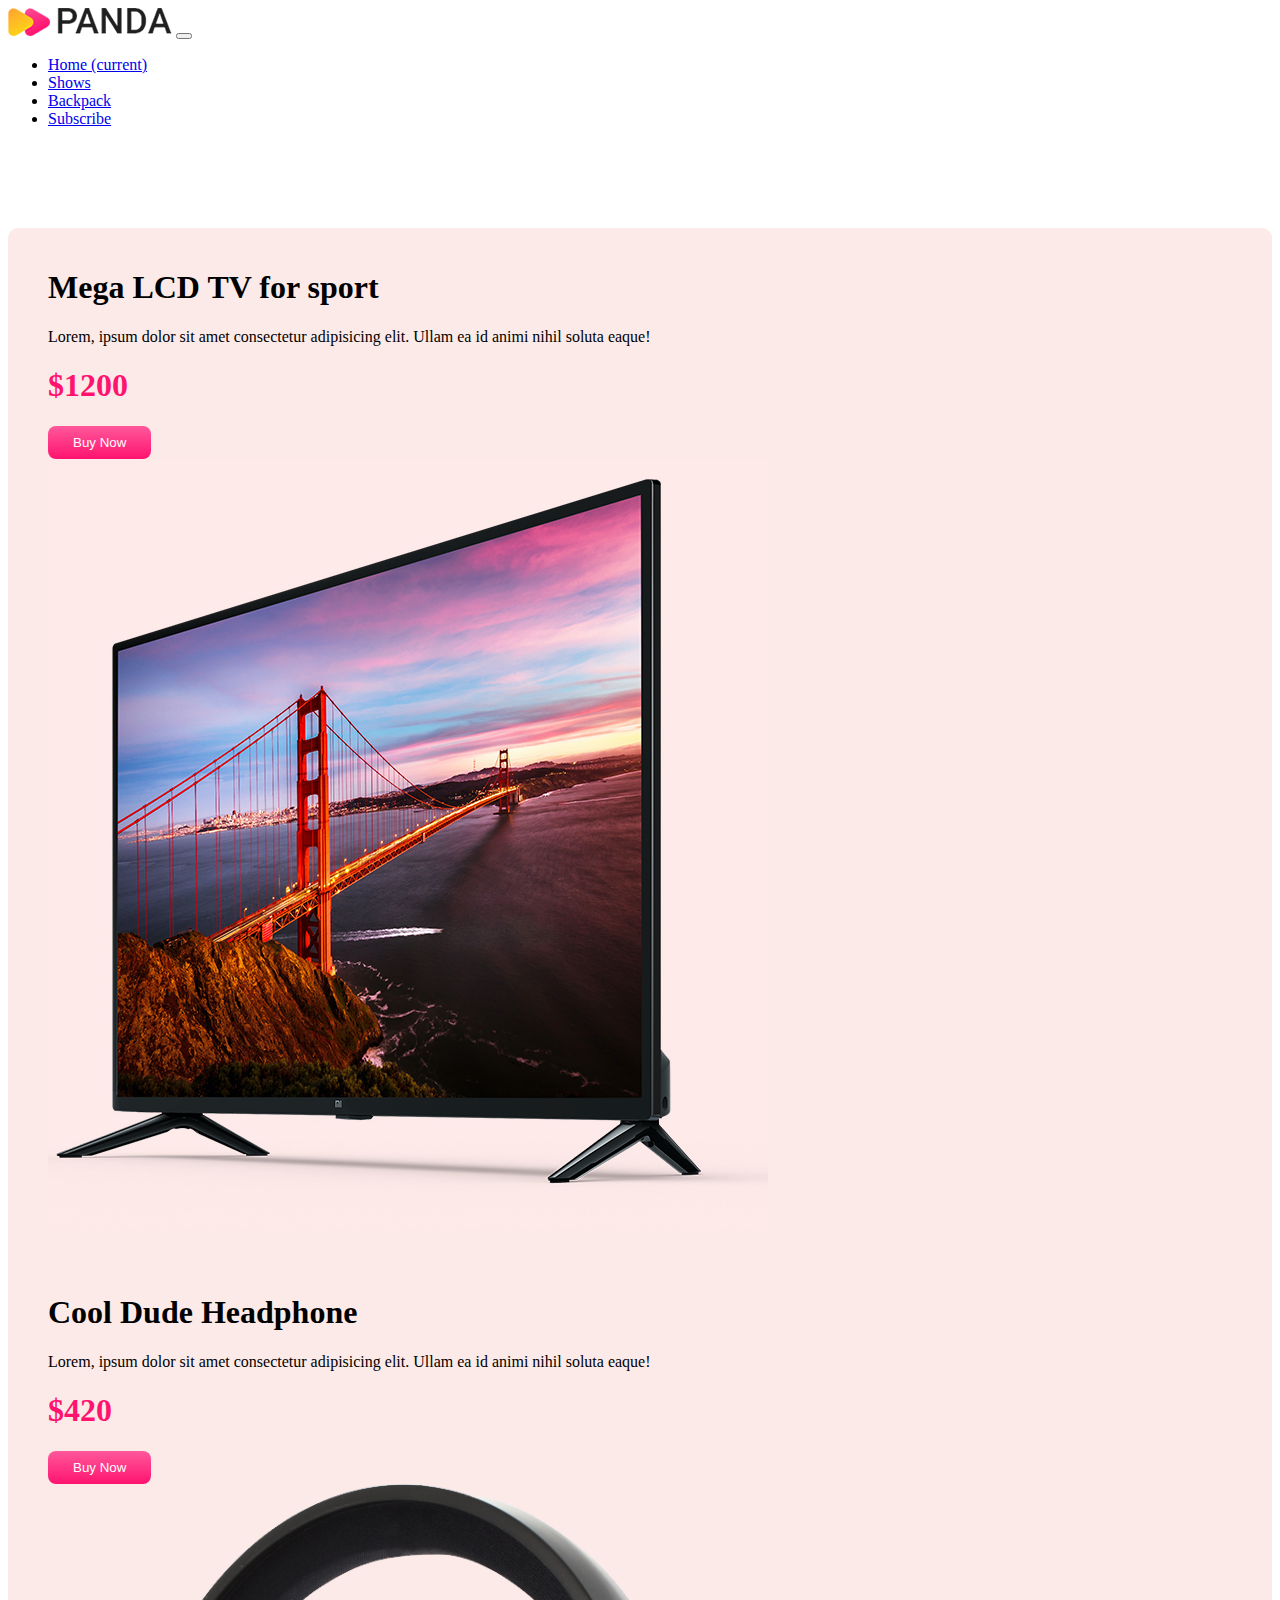
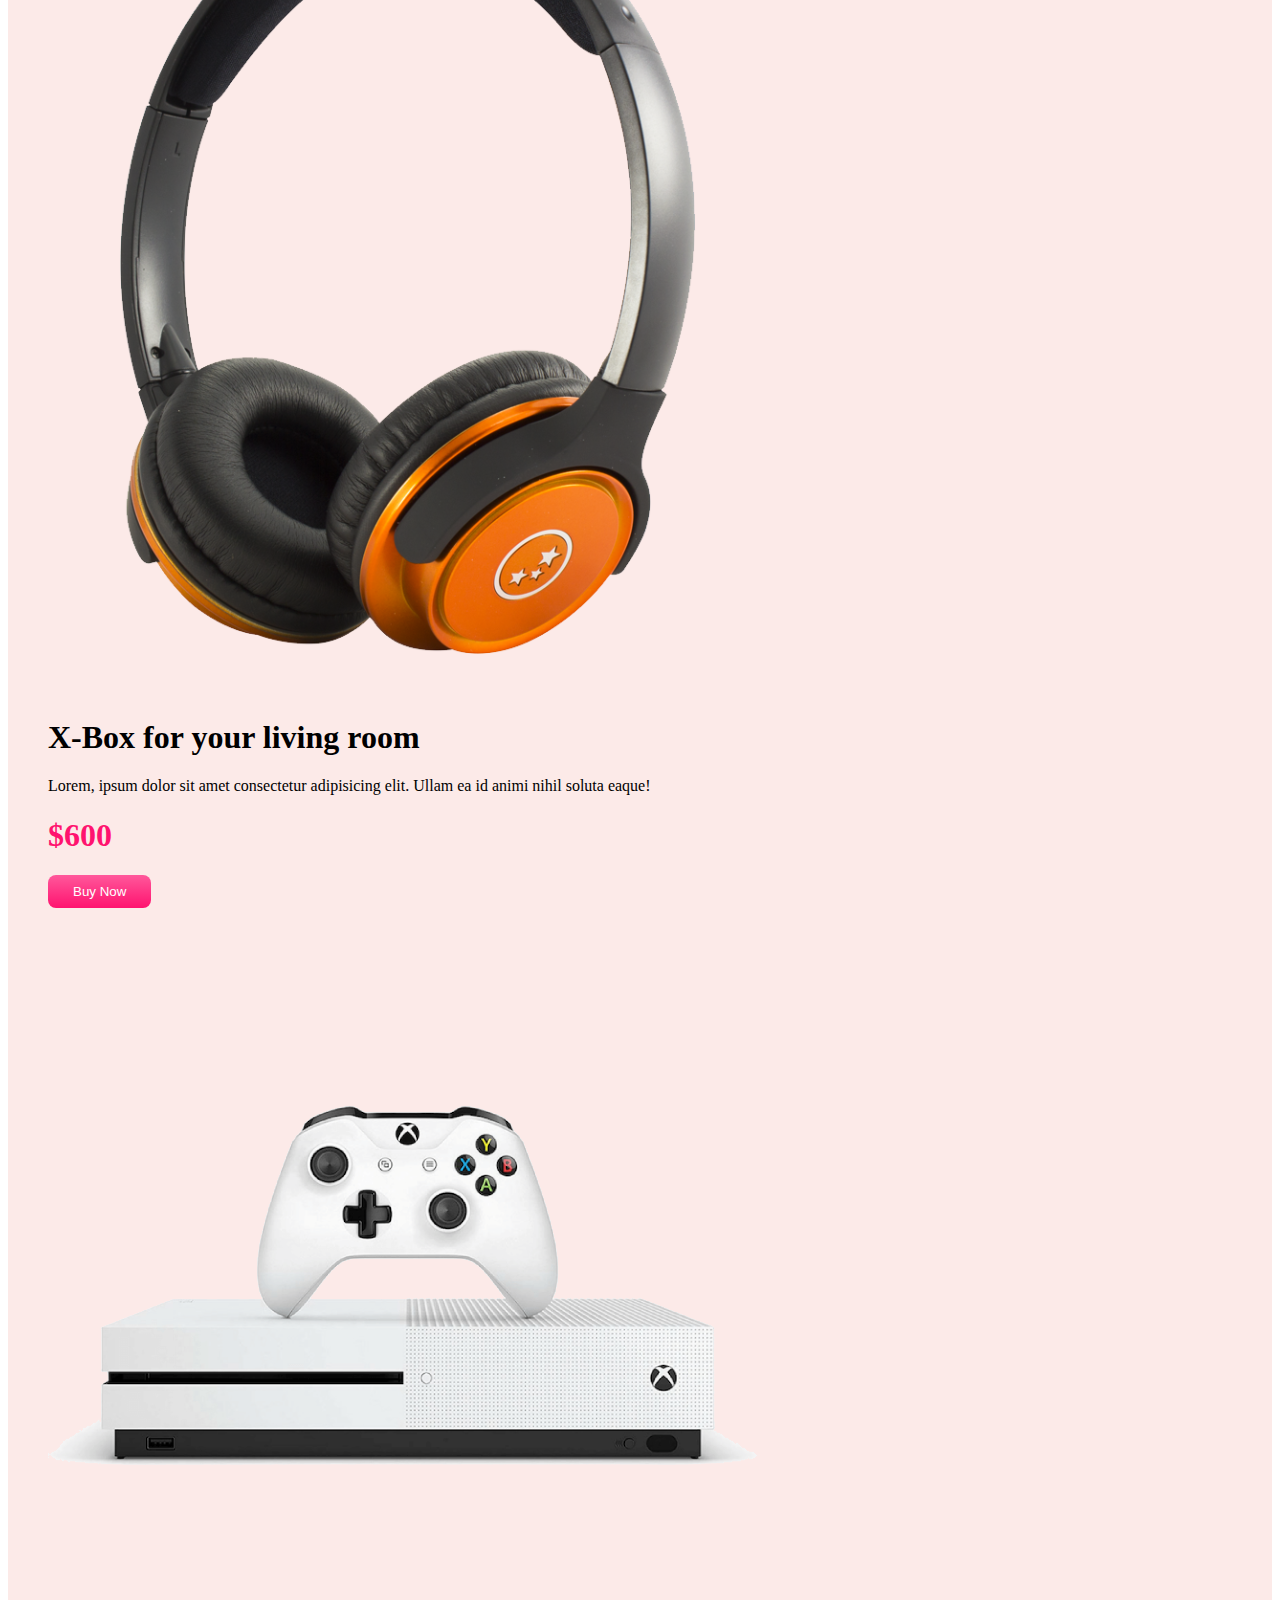
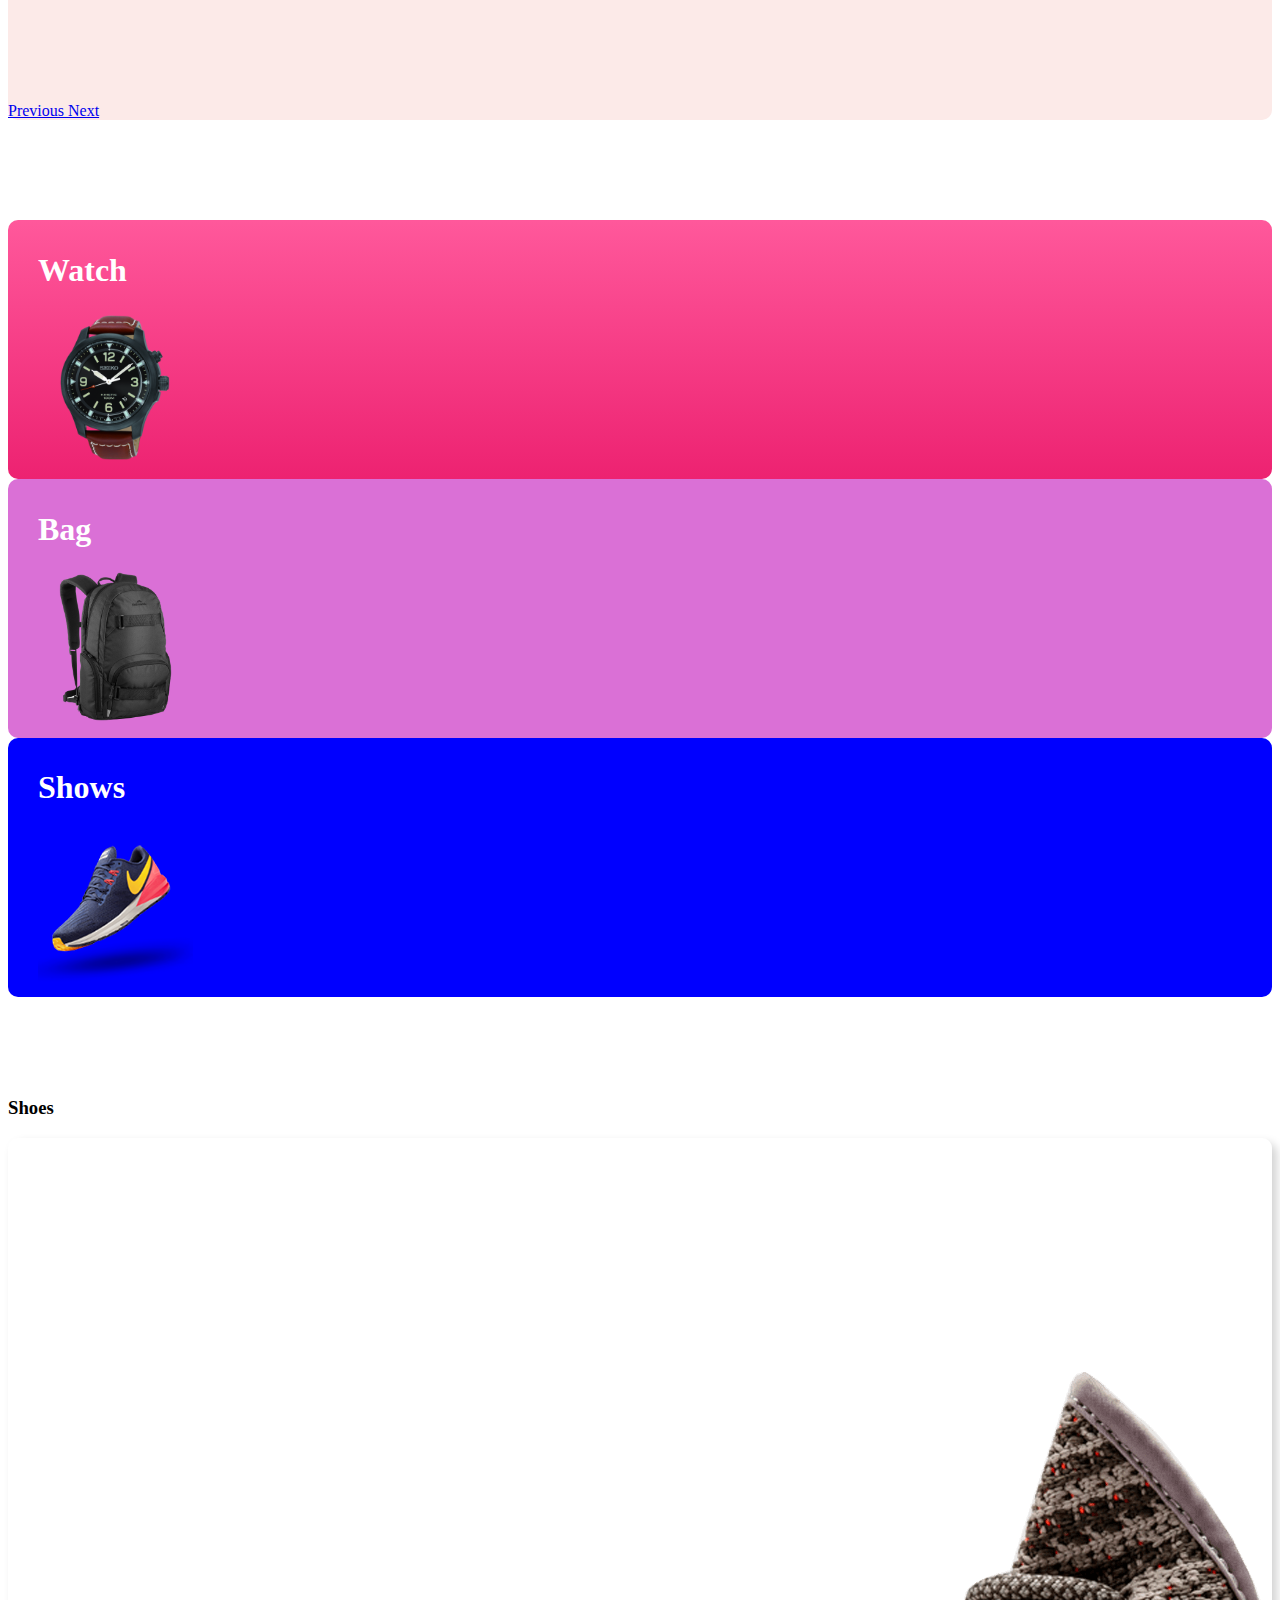
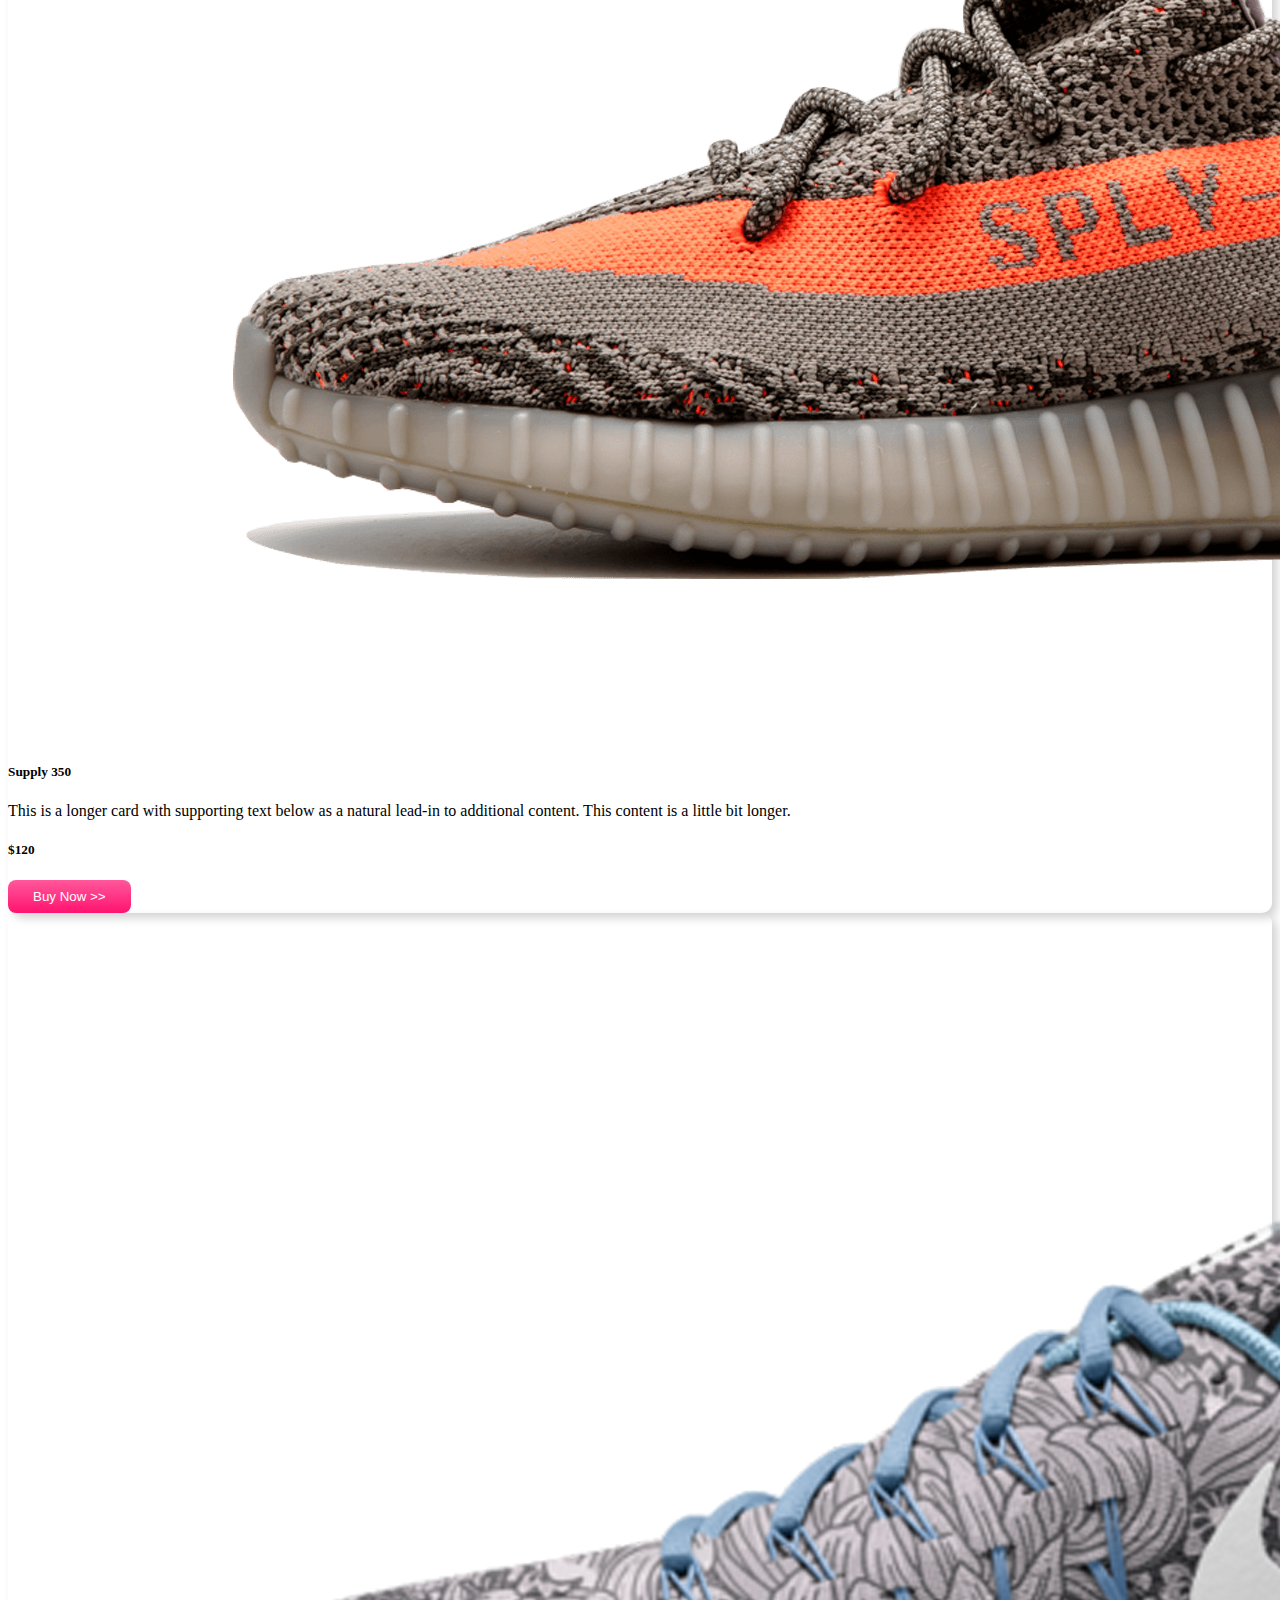
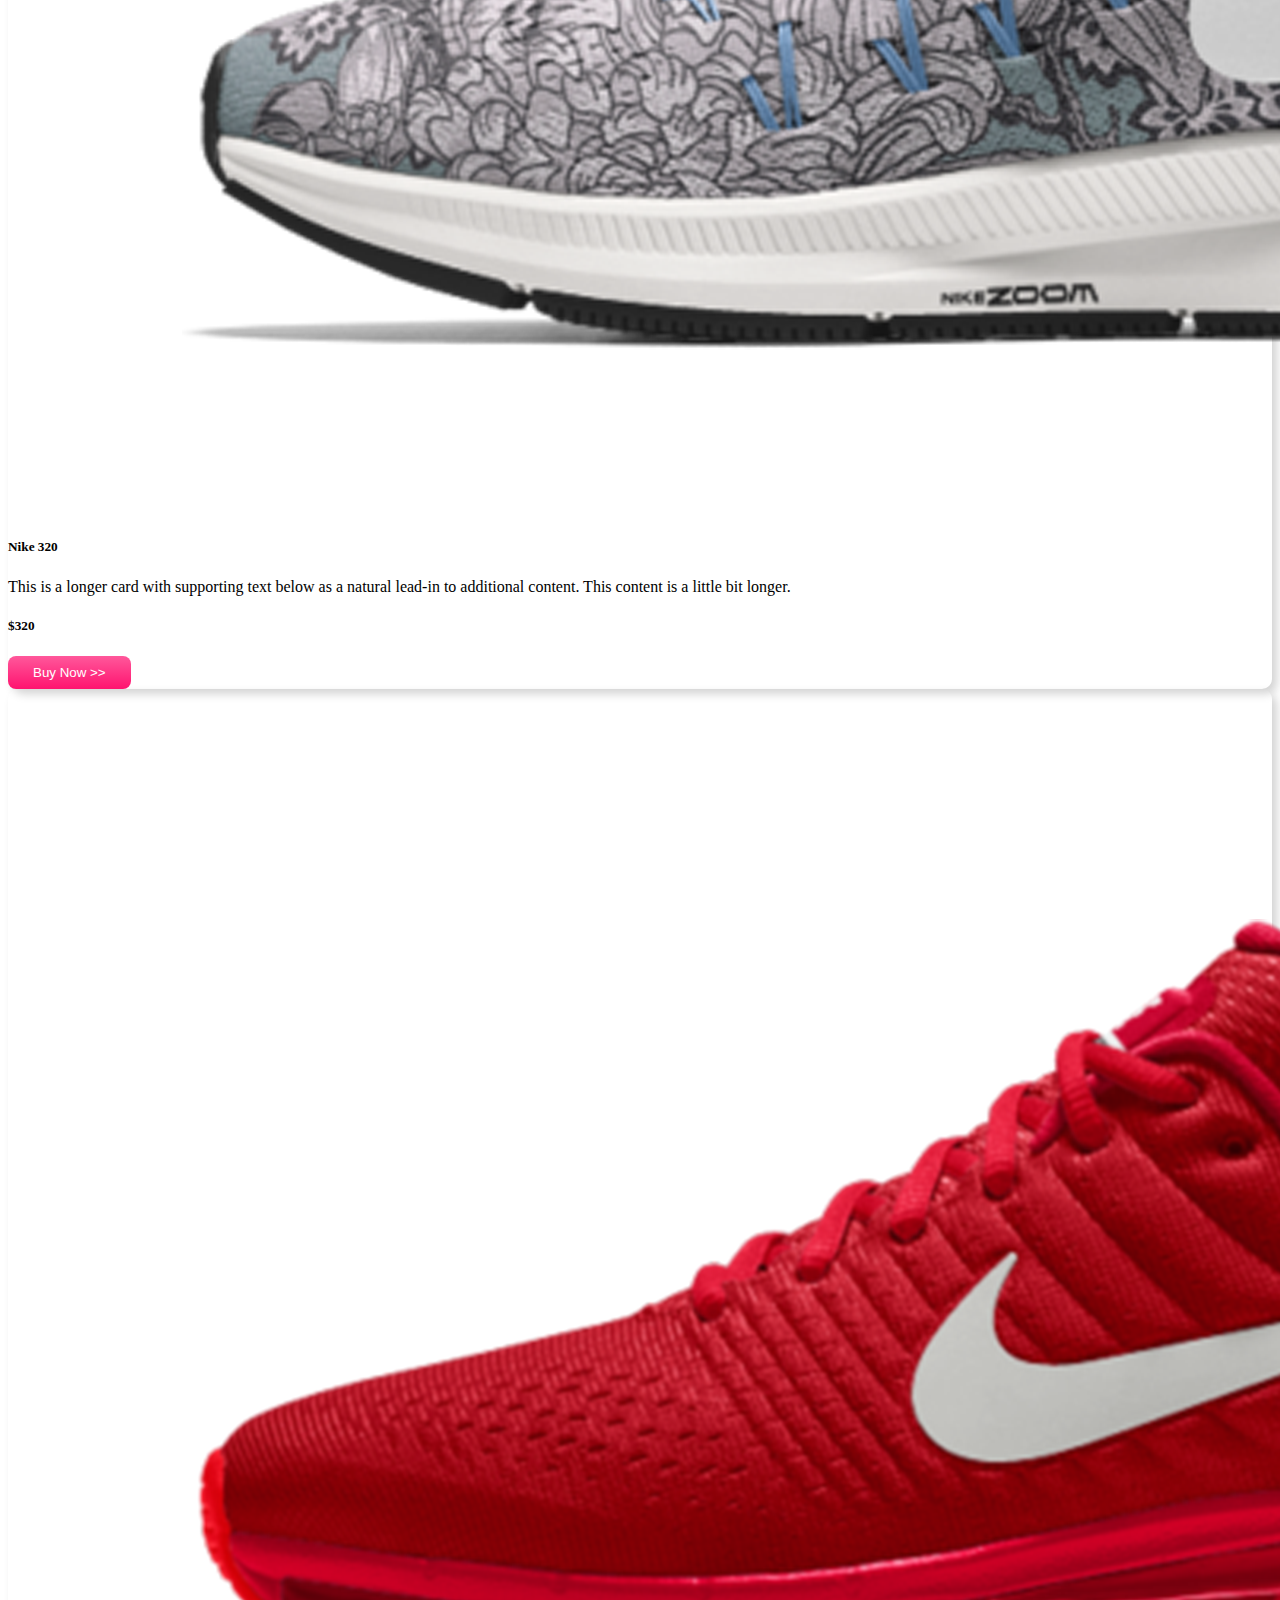
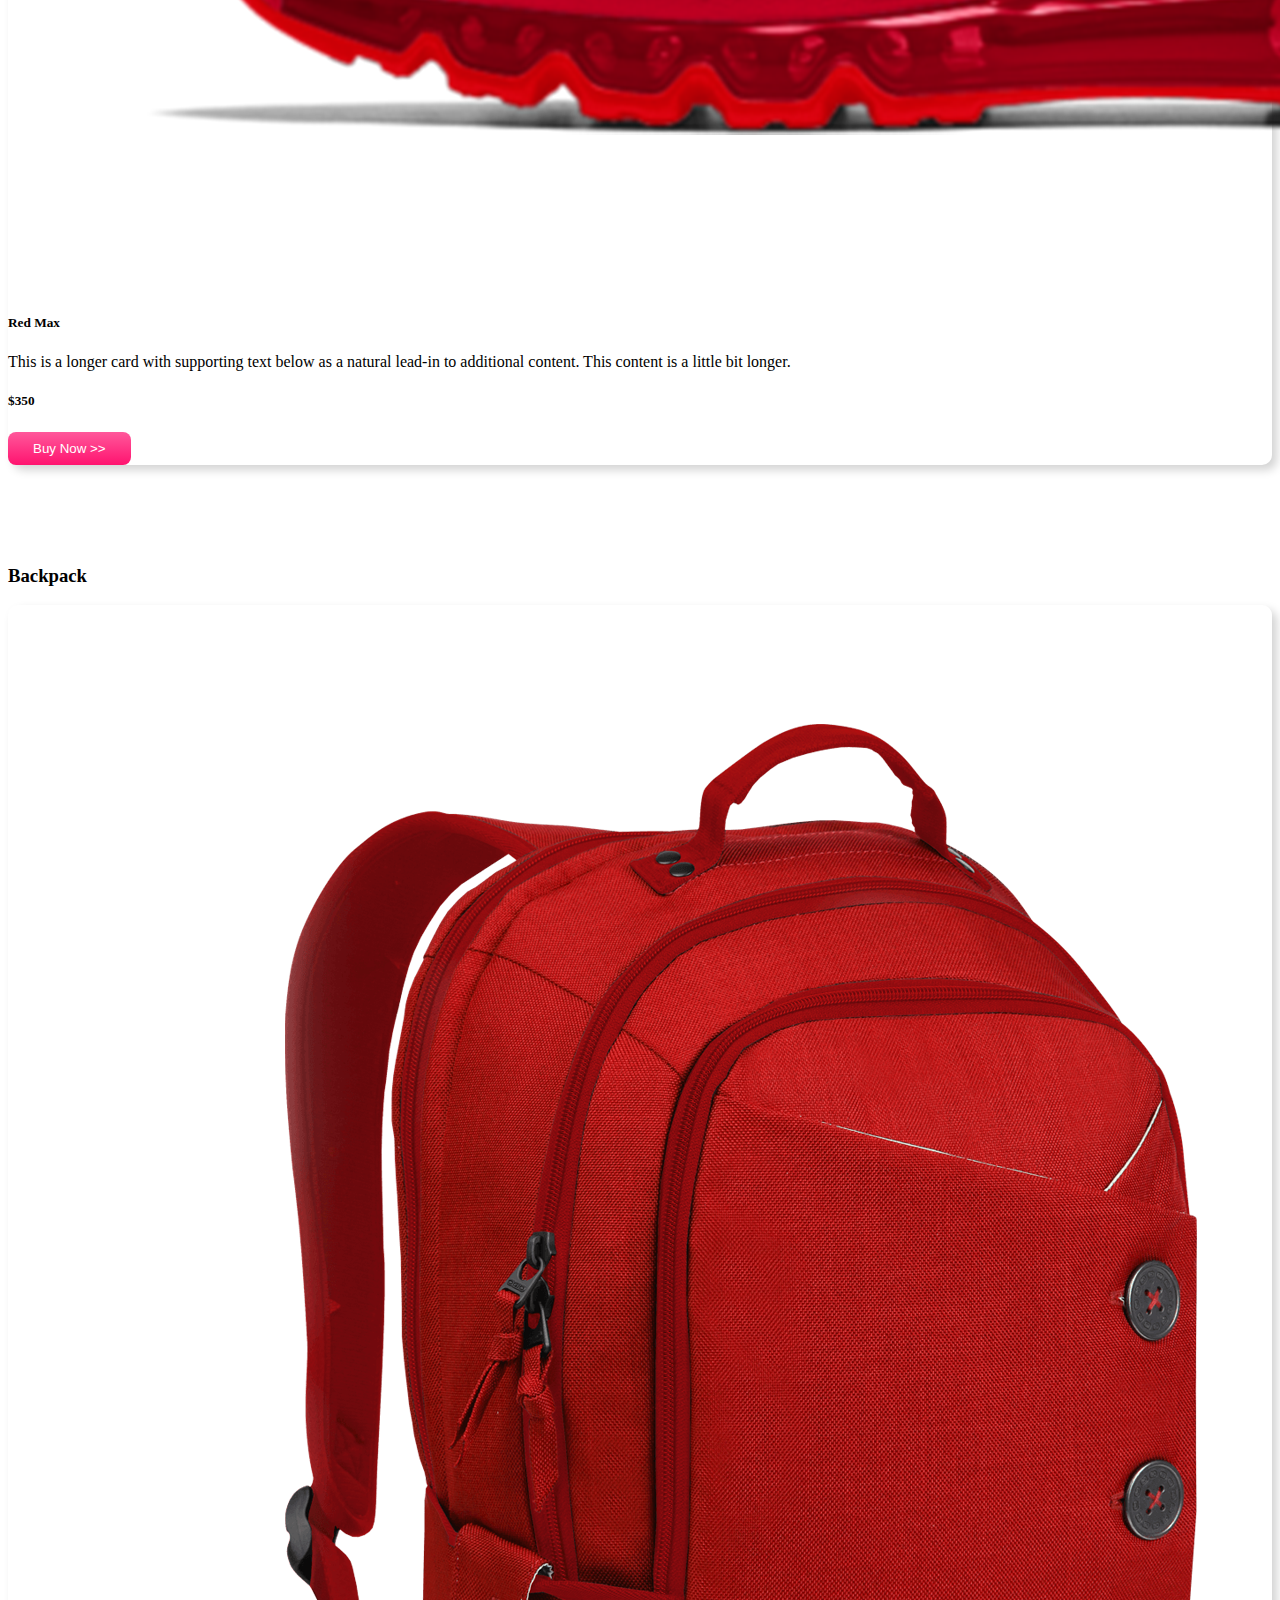
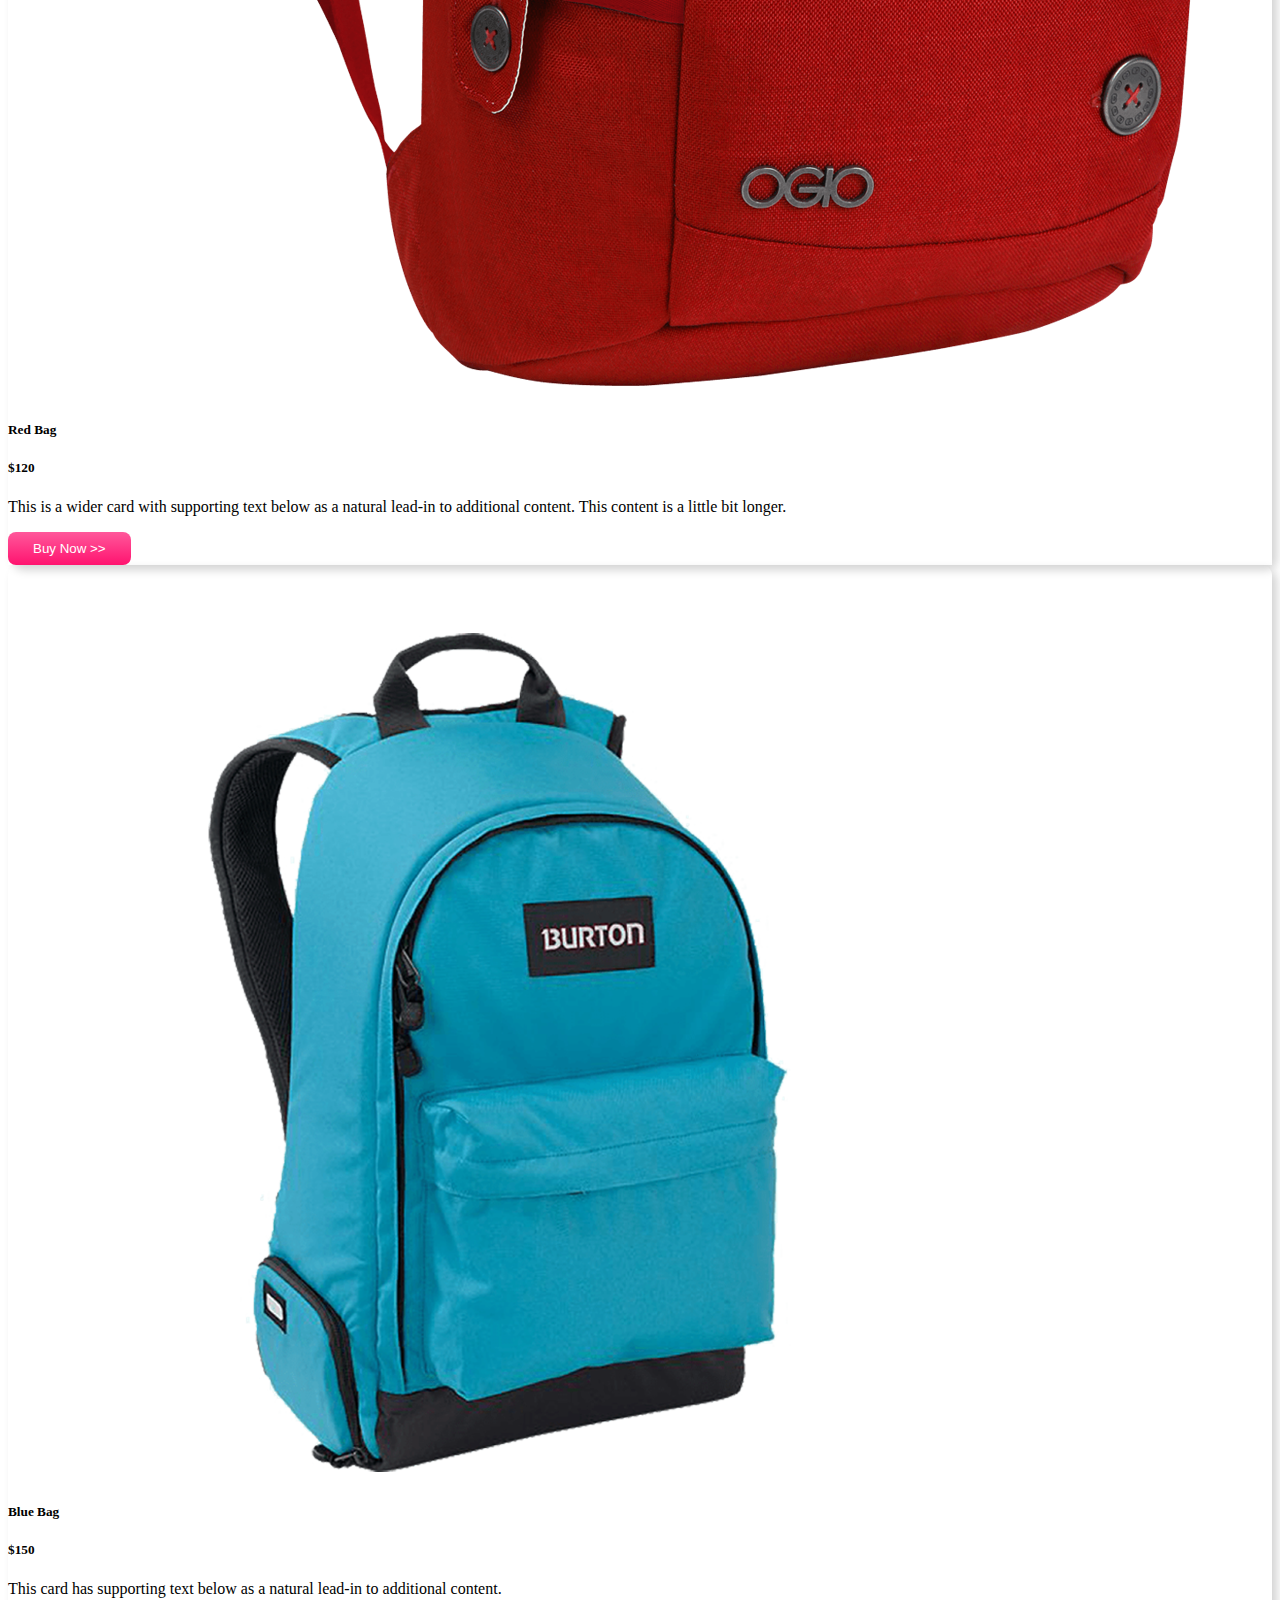
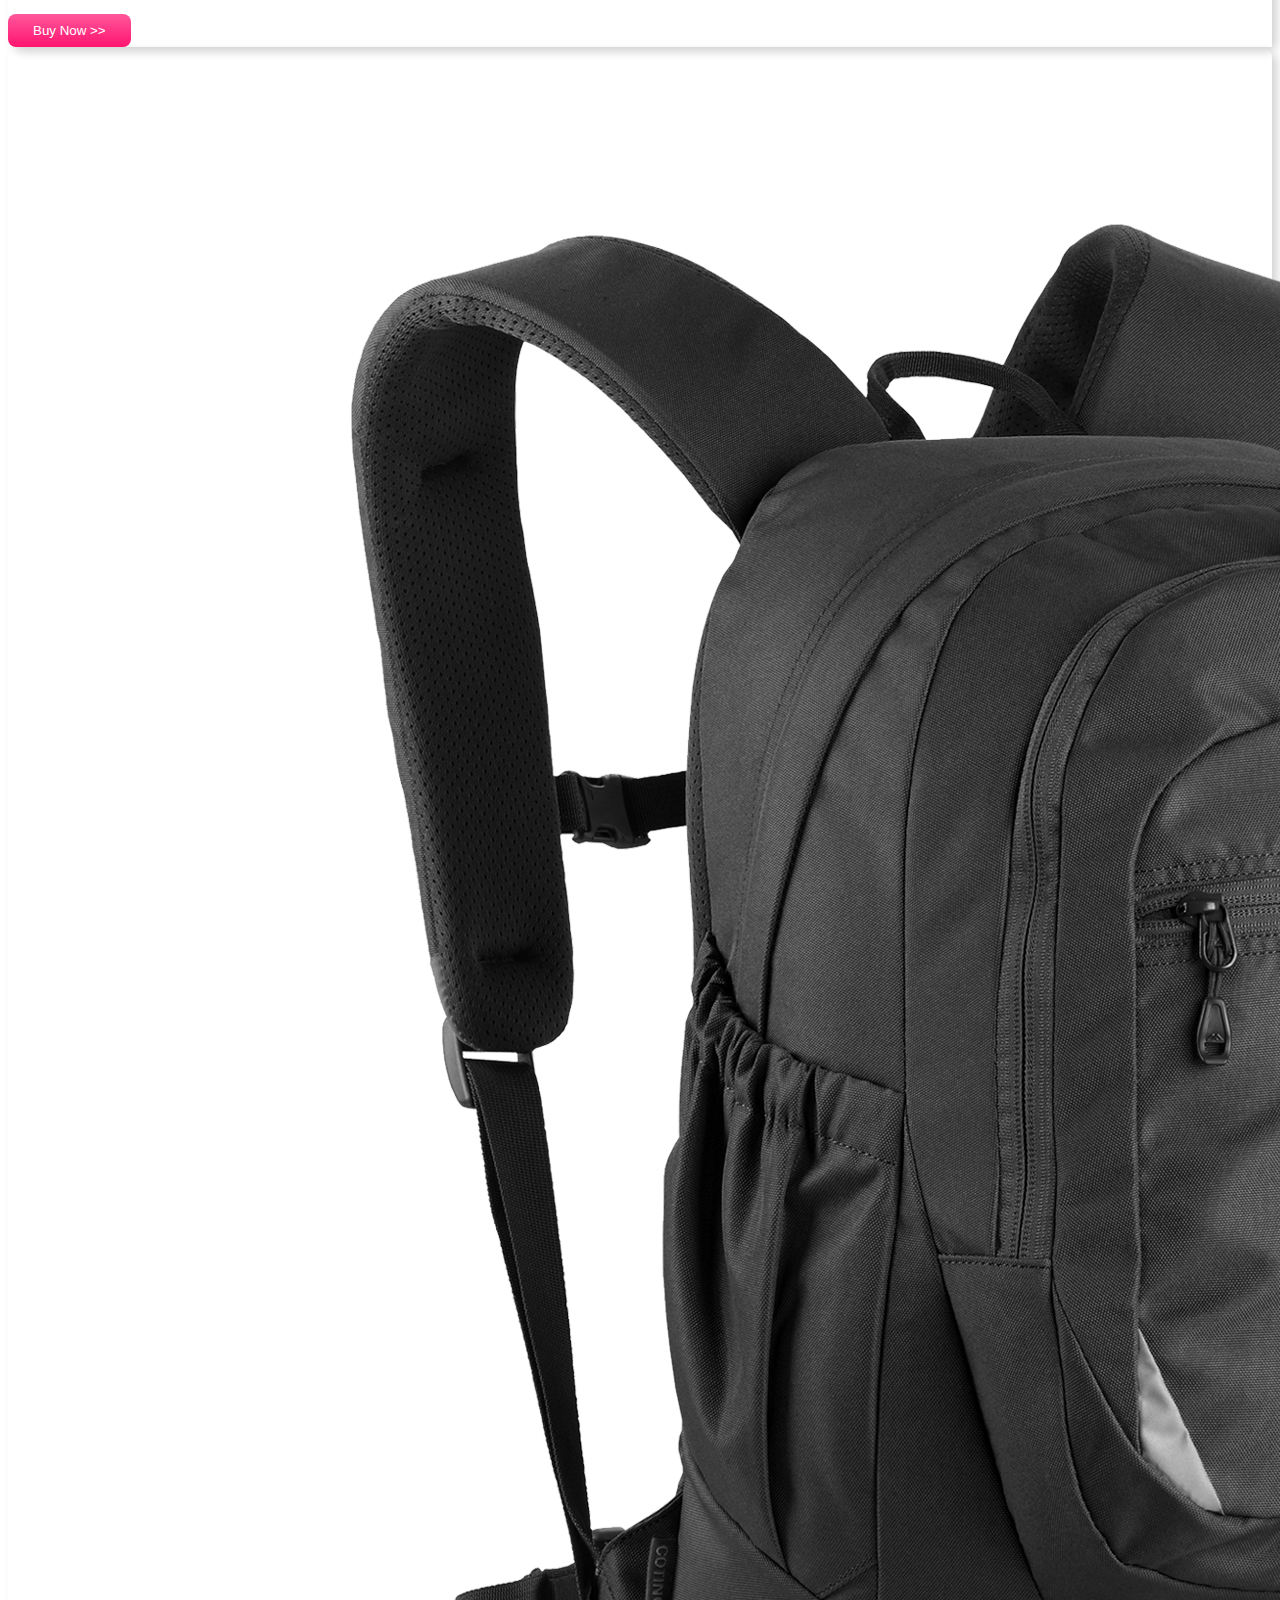
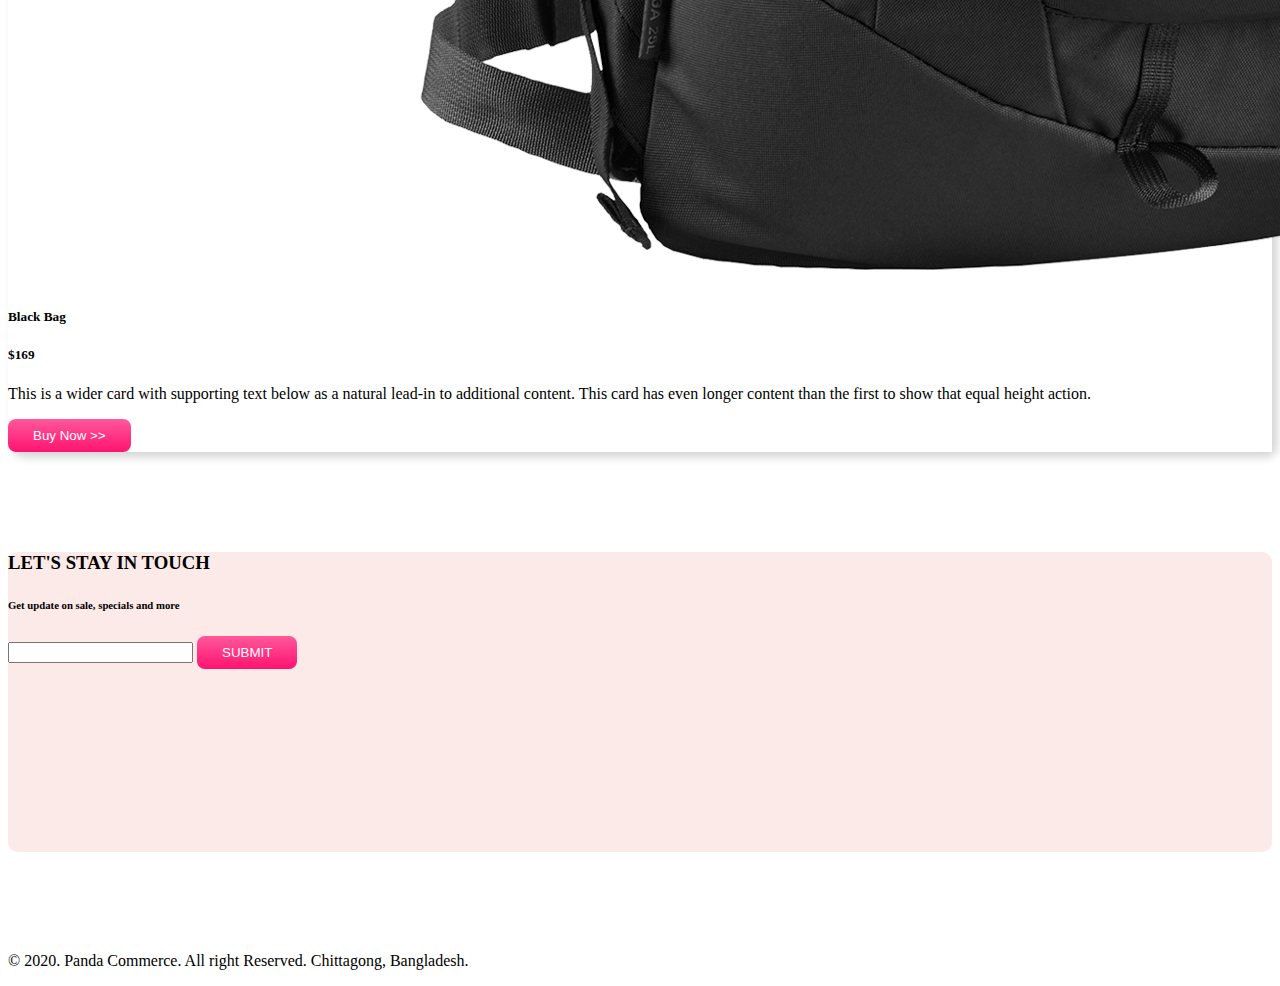
<file: index.html>
<!DOCTYPE html>
<html lang="en">
<head>
    <meta charset="UTF-8">
    <meta name="viewport" content="width=device-width, initial-scale=1.0">
    <title>Document</title>
    <link rel="stylesheet" href="https://stackpath.bootstrapcdn.com/bootstrap/4.5.0/css/bootstrap.min.css" integrity="sha384-9aIt2nRpC12Uk9gS9baDl411NQApFmC26EwAOH8WgZl5MYYxFfc+NcPb1dKGj7Sk" crossorigin="anonymous">
    <link rel="stylesheet" href="style.css">
</head>
<body>
    <div class="container ">
        <nav class="navbar navbar-expand-lg navbar-light bg-light ">
            <a class="navbar-brand" href="#"><img src="images/logo.png" alt=""></a>
            <button class="navbar-toggler" type="button" data-toggle="collapse" data-target="#navbarNav" aria-controls="navbarNav" aria-expanded="false" aria-label="Toggle navigation">
              <span class="navbar-toggler-icon"></span>
            </button>
            <div class="collapse navbar-collapse" id="navbarNav">
              <ul class="navbar-nav">
                <li class="nav-item active">
                  <a class="nav-link" href="#">Home <span class="sr-only">(current)</span></a>
                </li>
                <li class="nav-item">
                  <a class="nav-link" href="#shoes">Shows</a>
                </li>
                <li class="nav-item">
                  <a class="nav-link" href="#backpack">Backpack</a>
                </li>
                <li class="nav-item">
                  <a class="nav-link" href="#subscribe">Subscribe</a>
                </li>
              </ul>
            </div>
          </nav>
    </div>
    <div class="container">
        <div id="carouselExampleControls" class="carousel slide orange-bg" data-ride="carousel">
            <div class="carousel-inner">
              <div class="carousel-item active">
                  <div class="row  align-items-center">
                    <div class="col-md-7">
                        <h1>Mega LCD TV for sport</h1>
                        <p>Lorem, ipsum dolor sit amet consectetur adipisicing elit. Ullam ea id animi nihil soluta eaque!</p>
                        <h1 class="price">$1200</h1>
                        <button class="buy-now-button">Buy Now</button>
                    </div>
                    <div class="col-md-5">
                        <img src="images/banner-images/tv.png" class="d-block w-100" alt="...">
                    </div>
                 </div>
              </div>
              <div class="carousel-item">
                <div class="row  align-items-center">
                    <div class="col-md-7">
                        <h1>Cool Dude Headphone</h1>
                        <p>Lorem, ipsum dolor sit amet consectetur adipisicing elit. Ullam ea id animi nihil soluta eaque!</p>
                        <h1 class="price">$420</h1>
                        <button class="buy-now-button">Buy Now</button>
                    </div>
                    <div class="col-md-5">
                        <img src="images/banner-images/headphone.png" class="d-block w-100" alt="...">
                    </div>
                 </div>
                
              </div>
              <div class="carousel-item">
                <div class="row  align-items-center">
                    <div class="col-md-7">
                        <h1>X-Box for your living room</h1>
                        <p>Lorem, ipsum dolor sit amet consectetur adipisicing elit. Ullam ea id animi nihil soluta eaque!</p>
                        <h1 class="price">$600</h1>
                        <button class="buy-now-button">Buy Now</button>
                    </div>
                    <div class="col-md-5">
                        <img src="images/banner-images/xbox.png" class="d-block w-100" alt="...">
                    </div>
                 </div>
                
              </div>
            </div>
            <a class="carousel-control-prev" href="#carouselExampleControls" role="button" data-slide="prev">
              <span class="carousel-control-prev-icon" aria-hidden="true"></span>
              <span class="sr-only">Previous</span>
            </a>
            <a class="carousel-control-next" href="#carouselExampleControls" role="button" data-slide="next">
              <span class="carousel-control-next-icon" aria-hidden="true"></span>
              <span class="sr-only">Next</span>
            </a>
          </div>
    </div>
    <div class="container categories">
        <div class="row">
            <div class="col-md-4">
                <div class="cat1 d-flex justify-content-between align-items-center">
                     <h1>Watch</h1>
                     <img src="images/categories/watch.png" alt="">
                </div>              
            </div>
            <div class="col-md-4">
                <div class="cat2 d-flex justify-content-between align-items-center">
                    <h1>Bag</h1>
                    <img src="images/categories/bag.png" alt="">
                </div>               
            </div>
            <div class="col-md-4">
                <div class="cat3 d-flex justify-content-between align-items-center">
                    <h1>Shows</h1>
                    <img src="images/categories/shoes.png" alt="">
                </div>               
            </div>
        </div>
    </div>

    <div class="container shoes" id="shoes">
        <h3>Shoes</h3>
        <div class="card-deck">
            <div class="card">
              <img src="images/shoes/shoe-1.png" class="card-img-top" alt="...">
              <div class="card-body">
                <h5 class="card-title">Supply 350</h5>
                <p class="card-text">This is a longer card with supporting text below as a natural lead-in to additional content. This content is a little bit longer.</p>
                <h5>$120</h5>
                <button class="buy-now-button">Buy Now >></button>
                <!-- <p class="card-text"><button class="buy-now-button">Buy Now >></button></p> -->
              </div>
            </div>
            <div class="card">
              <img src="images/shoes/shoe-2.png" class="card-img-top" alt="...">
              <div class="card-body">
                <h5 class="card-title">Nike 320</h5>
                <p class="card-text">This is a longer card with supporting text below as a natural lead-in to additional content. This content is a little bit longer.</p>
                <h5>$320</h5>
                <button class="buy-now-button">Buy Now >></button>
                <!-- <p class="card-text"><button class="buy-now-button">Buy Now >></button></p> -->
              </div>
            </div>
            <div class="card">
              <img src="images/shoes/shoe-3.png" class="card-img-top" alt="...">
              <div class="card-body">
                <h5 class="card-title">Red Max</h5>
                <p class="card-text">This is a longer card with supporting text below as a natural lead-in to additional content. This content is a little bit longer.</p>
                <h5>$350</h5>
                <button class="buy-now-button">Buy Now >></button>
                <!-- <p class="card-text"><button class="buy-now-button">Buy Now >></button></p> -->
              </div>
            </div>
          </div>
    </div>
    <div class="container" id="backpack">
        <h3>Backpack</h3>
        <div class="card-deck">
            <div class="card">
              <img src="images/bags/bag-1.png" class="card-img-top" alt="...">
              <div class="card-body">
                <h5 class="card-title">Red Bag</h5>
                <h5>$120</h5>
                <p class="card-text">This is a wider card with supporting text below as a natural lead-in to additional content. This content is a little bit longer.</p>
              </div>
              <div class="card-footer">
                <button class="buy-now-button">Buy Now >></button>
              </div>
            </div>
            <div class="card">
              <img src="images/bags/bag-2.png" class="card-img-top" alt="...">
              <div class="card-body">
                <h5 class="card-title">Blue Bag</h5>
                <h5>$150</h5>
                <p class="card-text">This card has supporting text below as a natural lead-in to additional content.</p>
              </div>
              <div class="card-footer">
                <button class="buy-now-button">Buy Now >></button>
              </div>
            </div>
            <div class="card">
              <img src="images/bags/bag-3.png" class="card-img-top" alt="...">
              <div class="card-body">
                <h5 class="card-title">Black Bag</h5>
                <h5>$169</h5>
                <p class="card-text">This is a wider card with supporting text below as a natural lead-in to additional content. This card has even longer content than the first to show that equal height action.</p>
              </div>
              <div class="card-footer">
                <button class="buy-now-button">Buy Now >></button>
              </div>
            </div>
          </div>
    </div>
    <div class="container d-flex justify-content-center orange-bg align-items-center" id="subscribe">
        <div>
            <h3>LET'S STAY IN TOUCH</h3>
            <H6>Get update on sale, specials and more</H6>
            <input type="text">
            <button class="buy-now-button">SUBMIT</button>
        </div>
    </div>

    <footer>
        <p class="text-center">&#169; 2020. Panda Commerce. All right Reserved. Chittagong, Bangladesh.</p>
    </footer>
    <script src="https://code.jquery.com/jquery-3.5.1.slim.min.js" integrity="sha384-DfXdz2htPH0lsSSs5nCTpuj/zy4C+OGpamoFVy38MVBnE+IbbVYUew+OrCXaRkfj" crossorigin="anonymous"></script>
    <script src="https://cdn.jsdelivr.net/npm/popper.js@1.16.0/dist/umd/popper.min.js" integrity="sha384-Q6E9RHvbIyZFJoft+2mJbHaEWldlvI9IOYy5n3zV9zzTtmI3UksdQRVvoxMfooAo" crossorigin="anonymous"></script>
    <script src="https://stackpath.bootstrapcdn.com/bootstrap/4.5.0/js/bootstrap.min.js" integrity="sha384-OgVRvuATP1z7JjHLkuOU7Xw704+h835Lr+6QL9UvYjZE3Ipu6Tp75j7Bh/kR0JKI" crossorigin="anonymous"></script>    
</body>
</html>
</file>
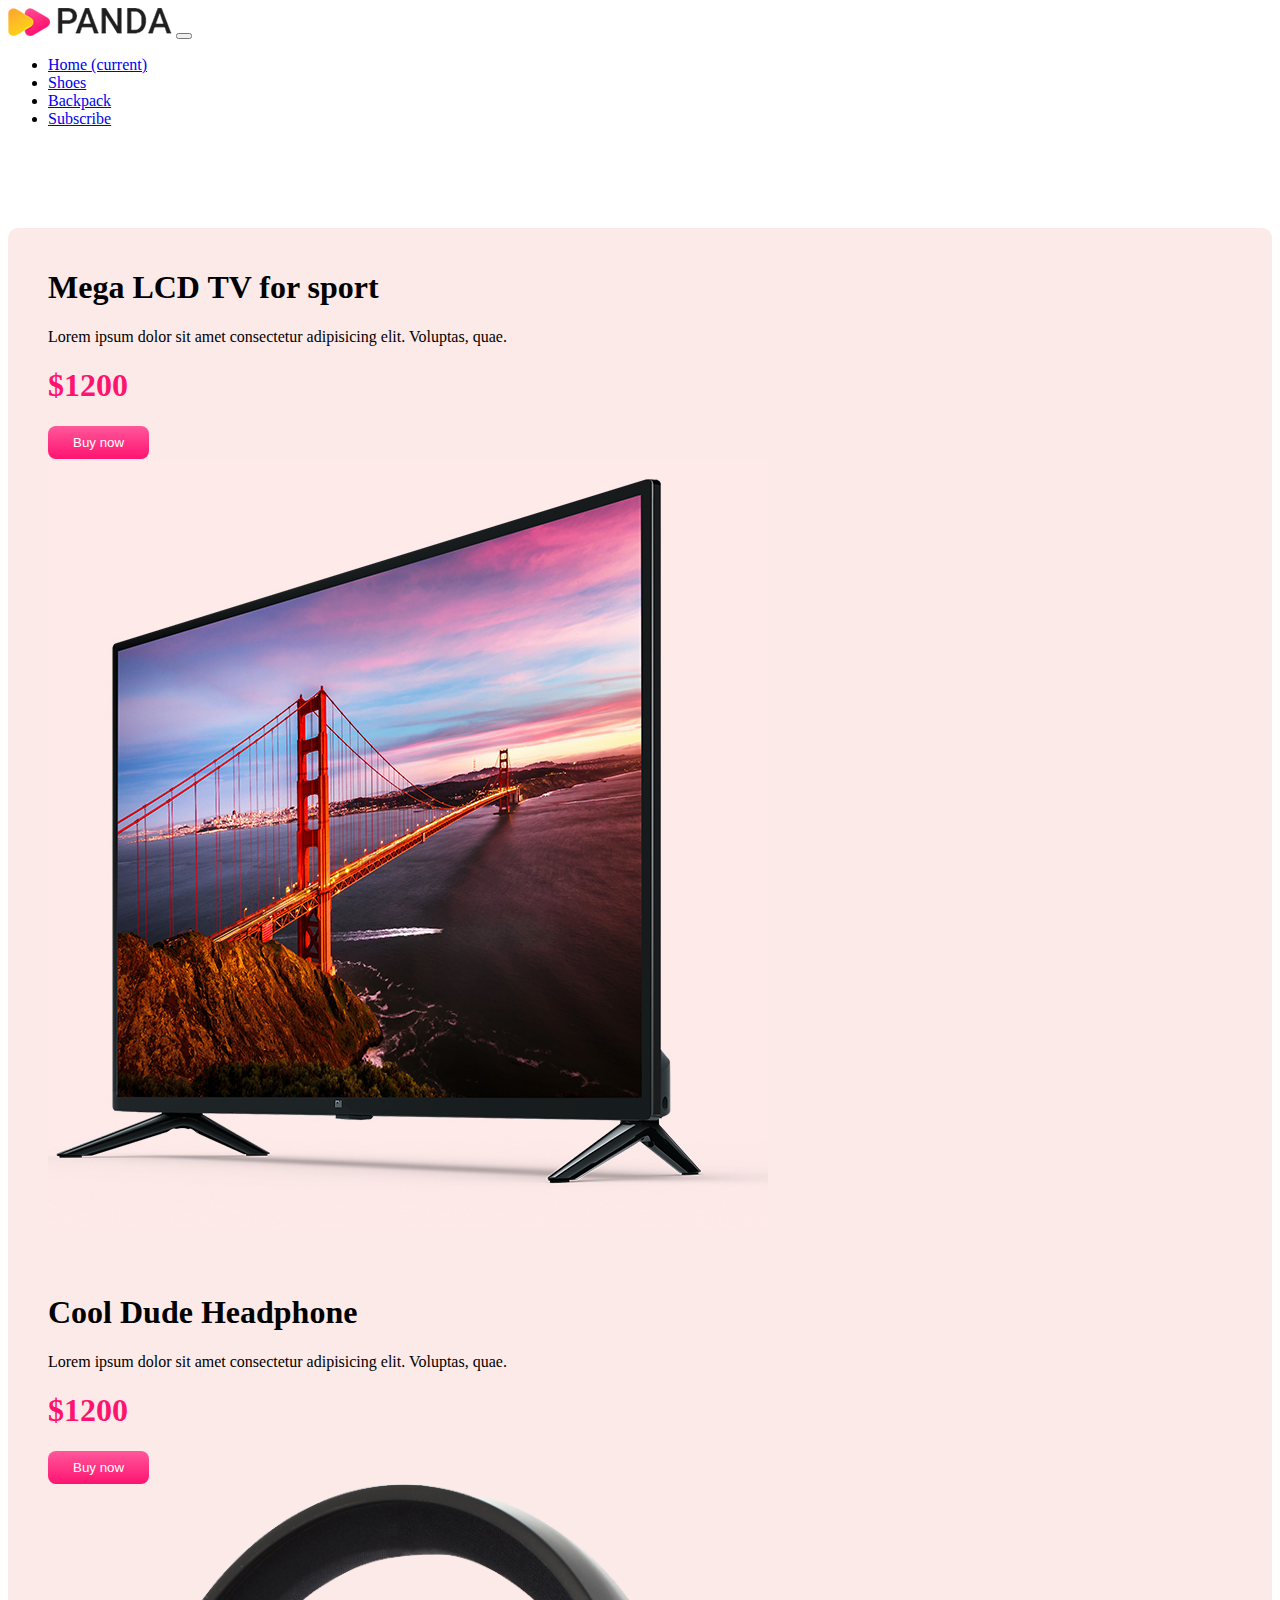
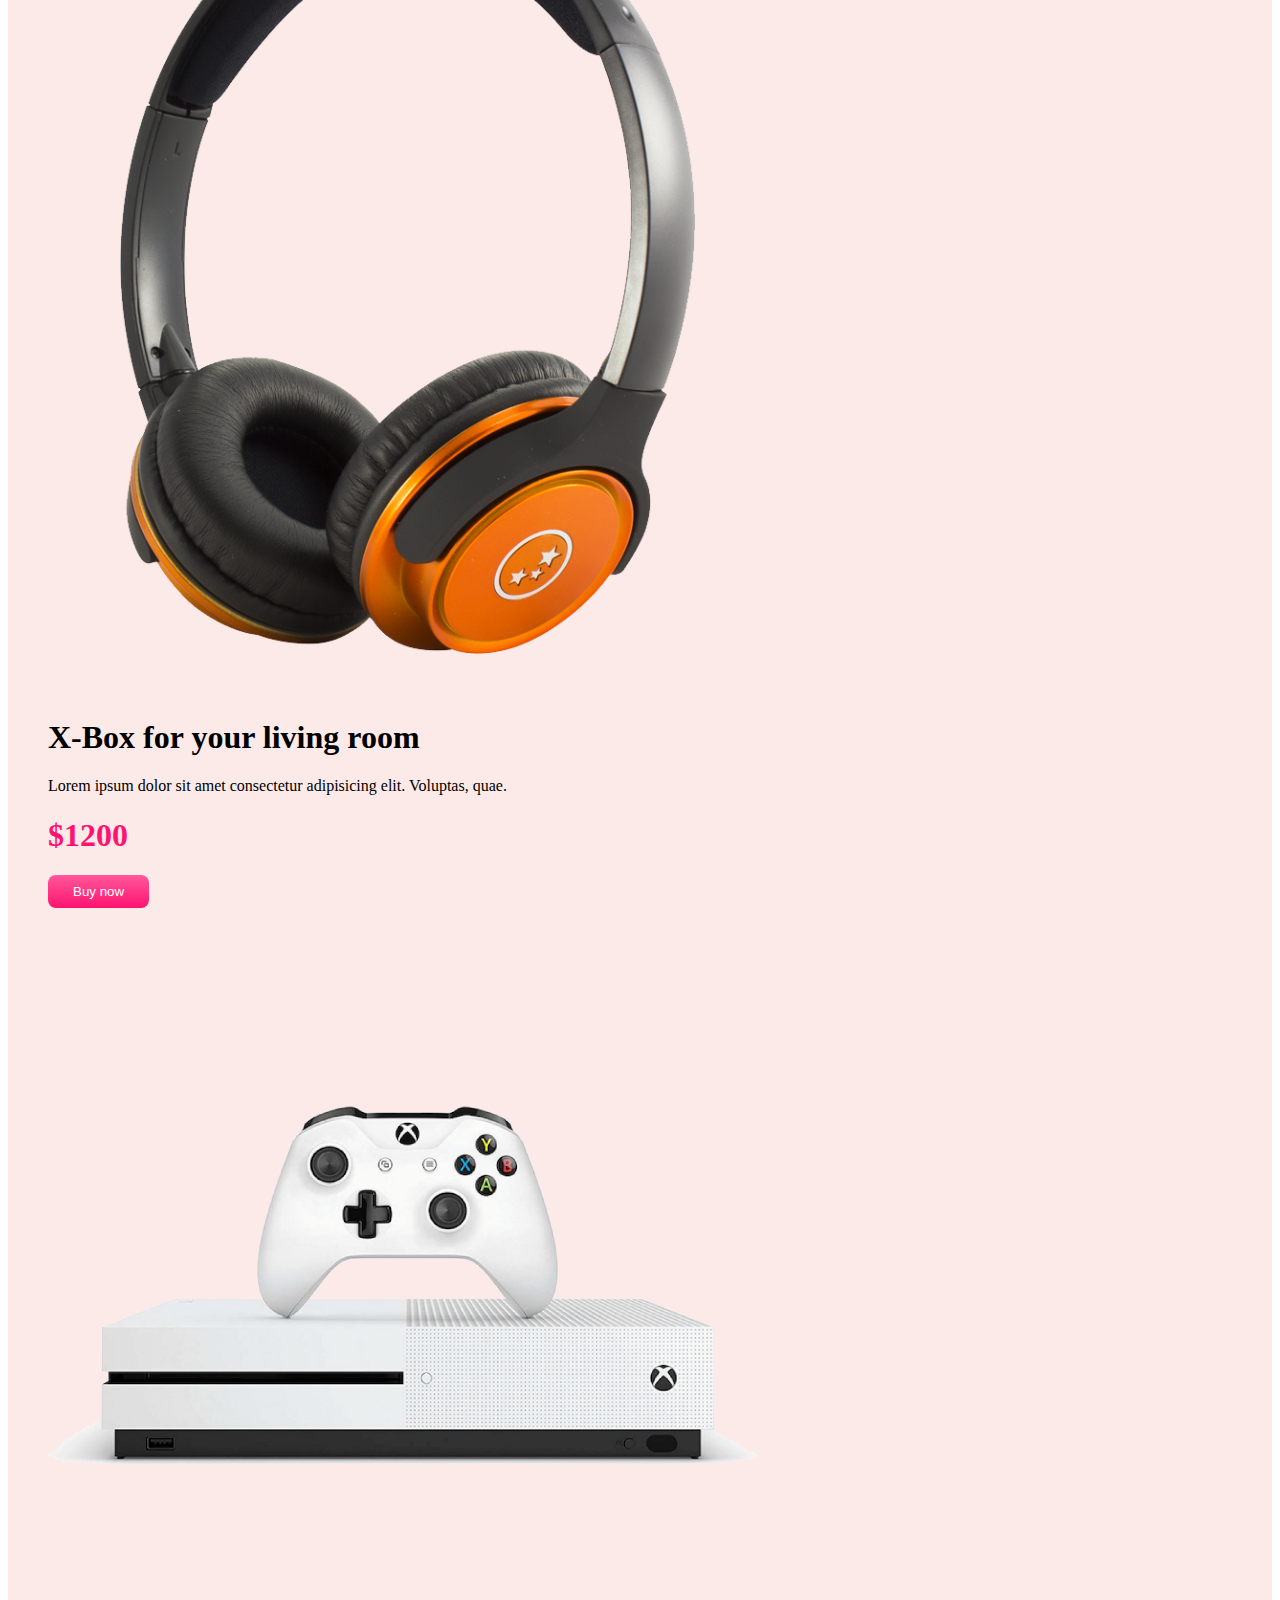
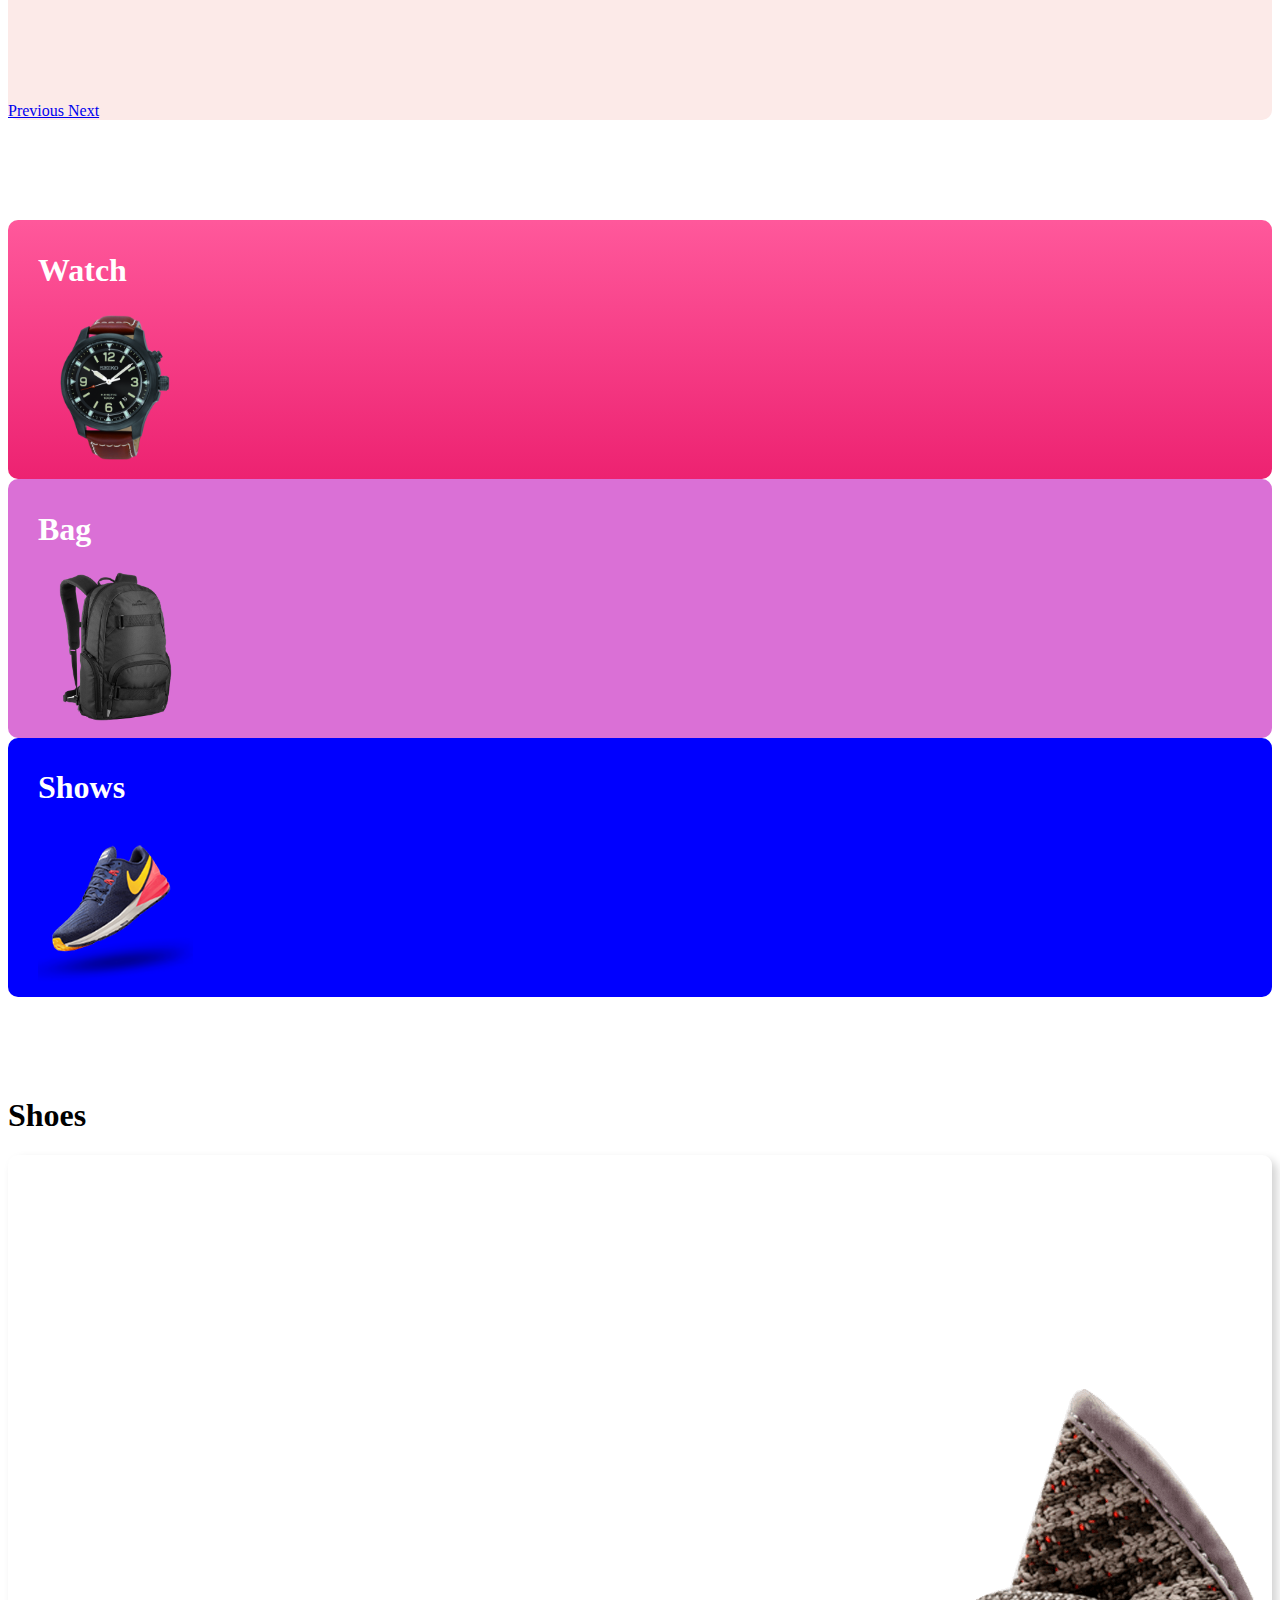
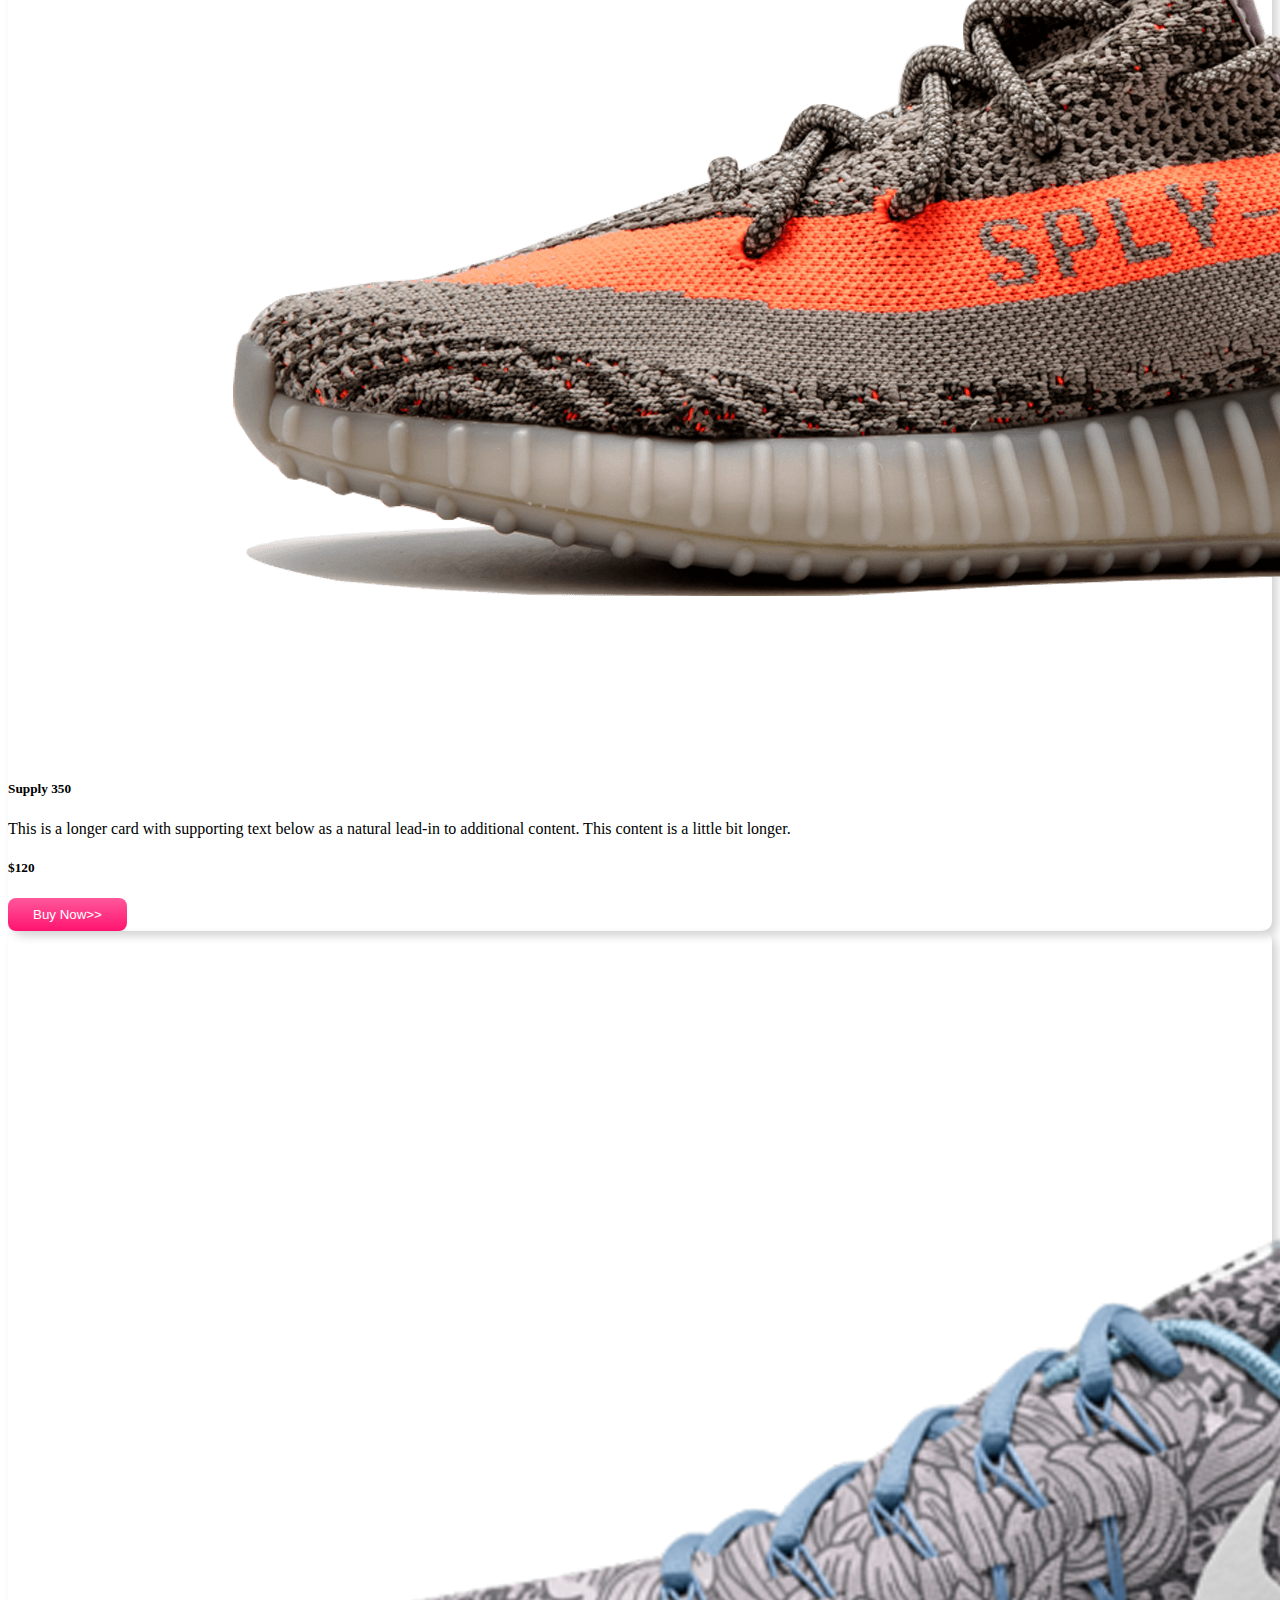
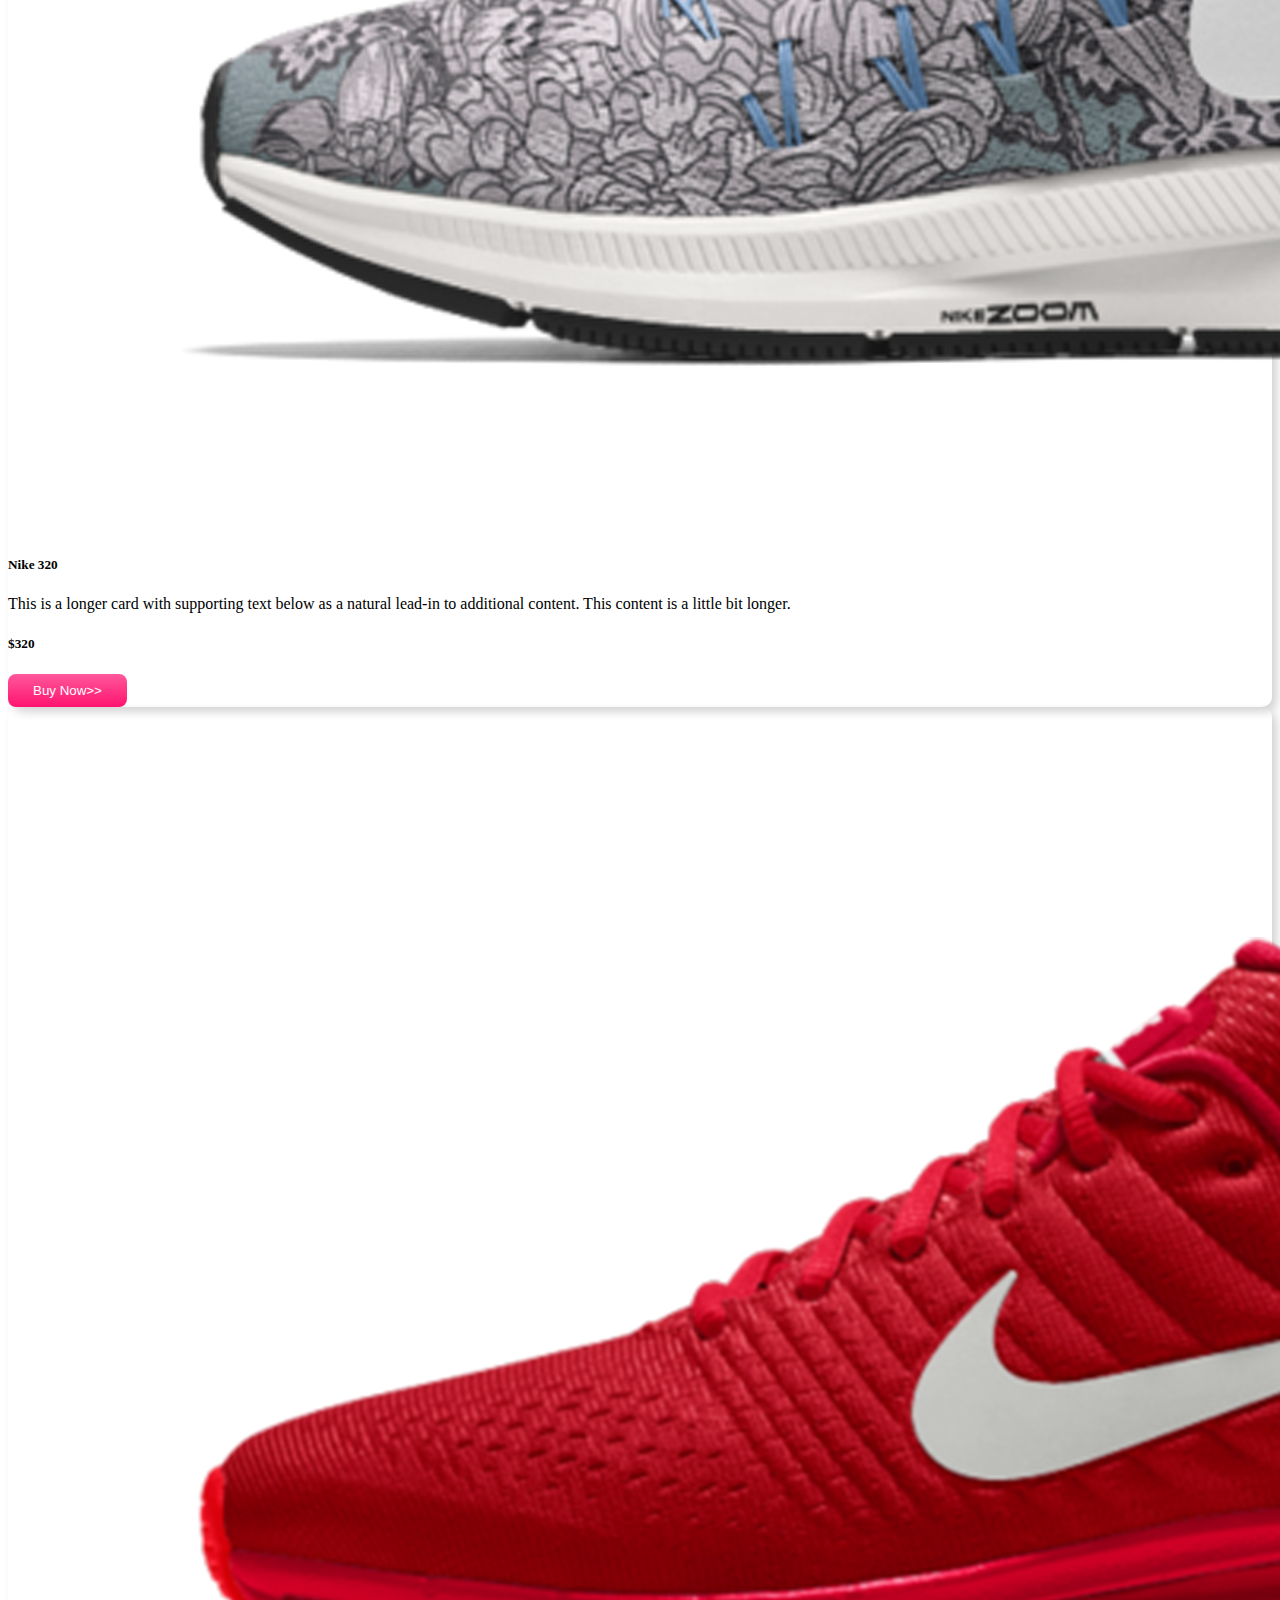
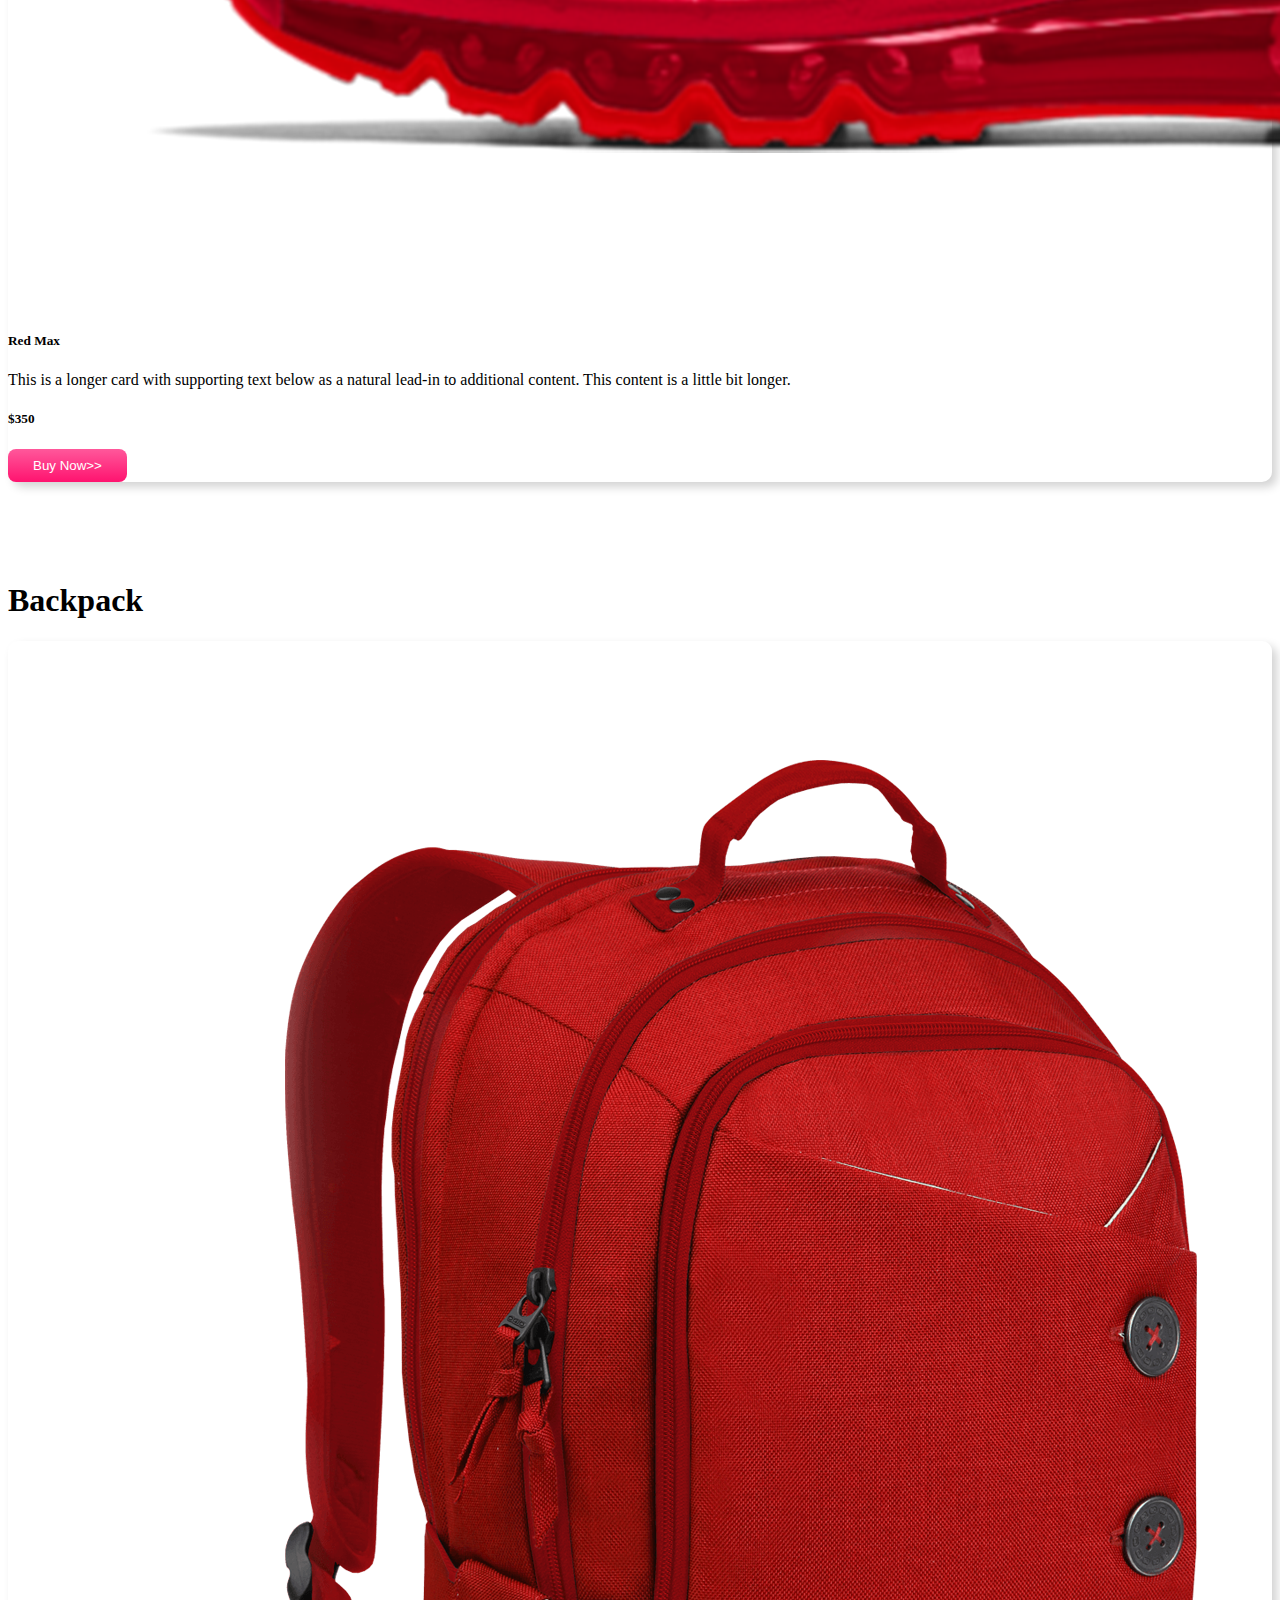
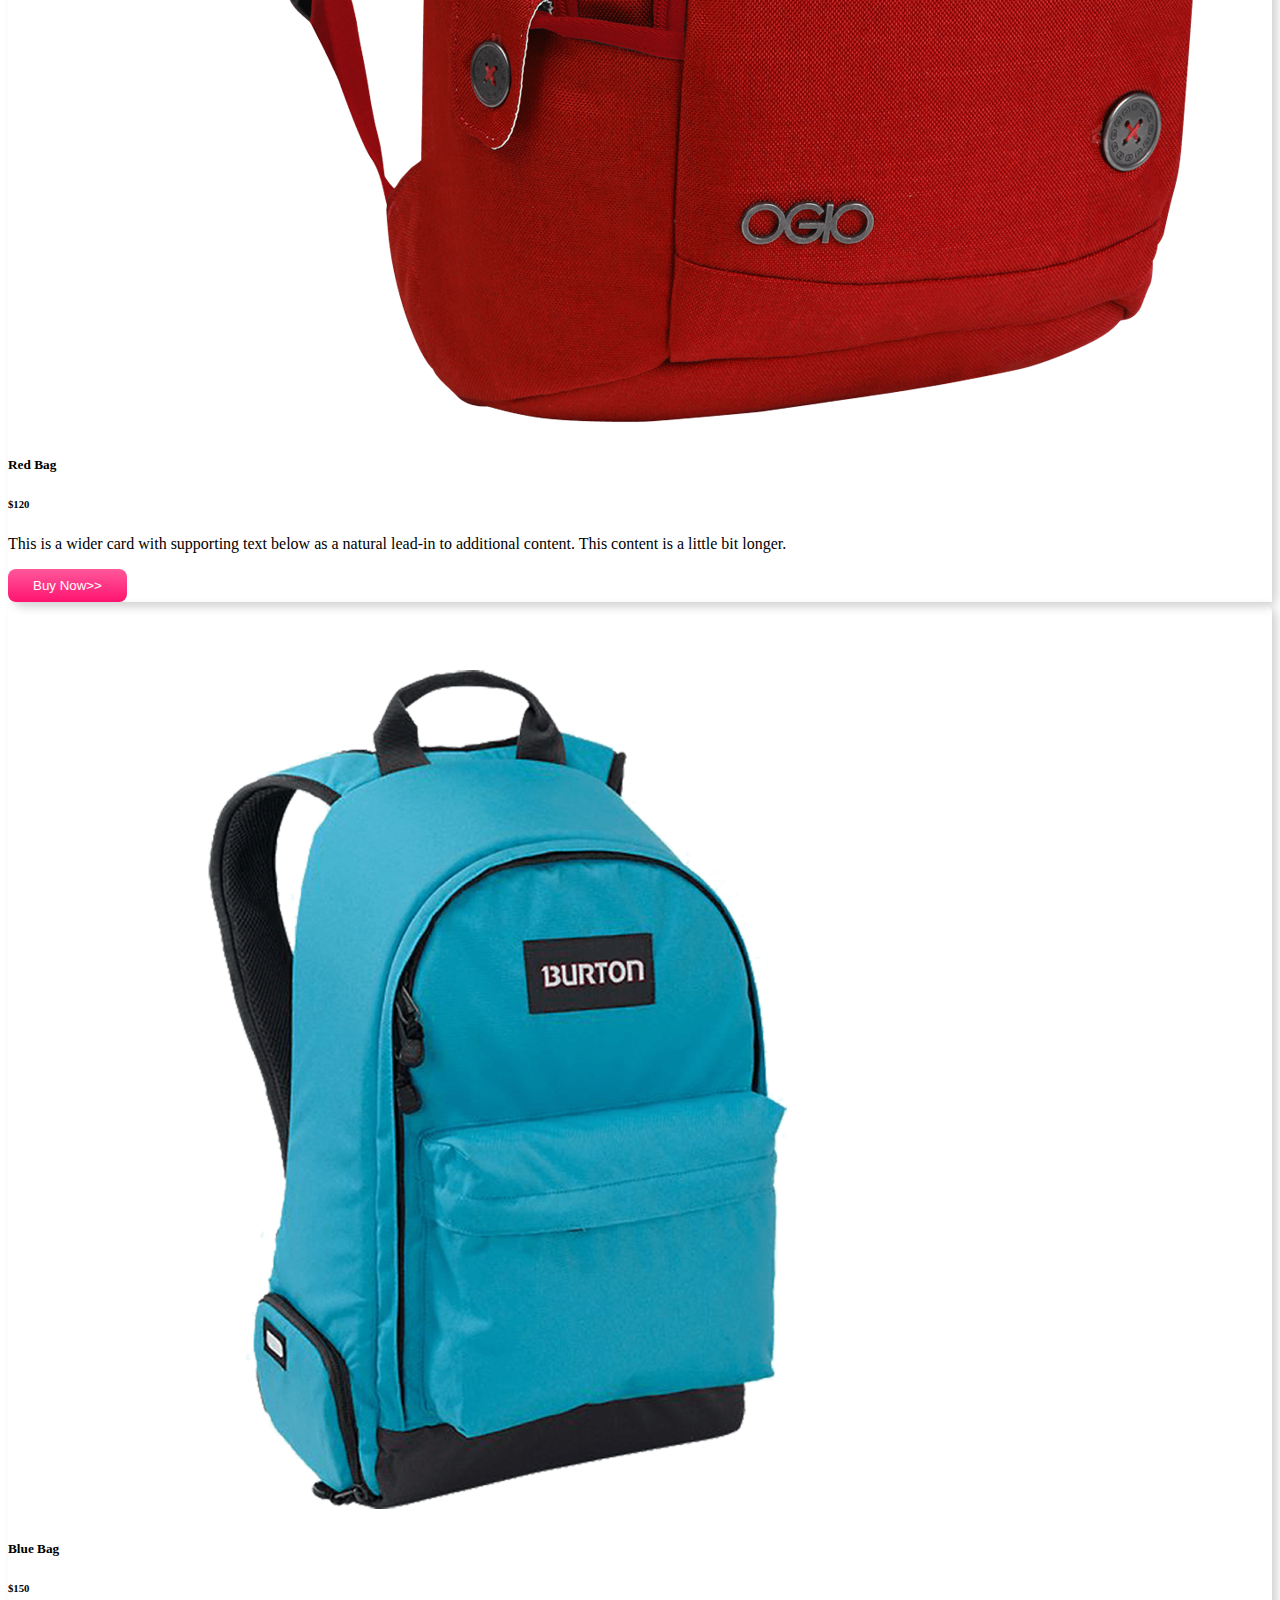
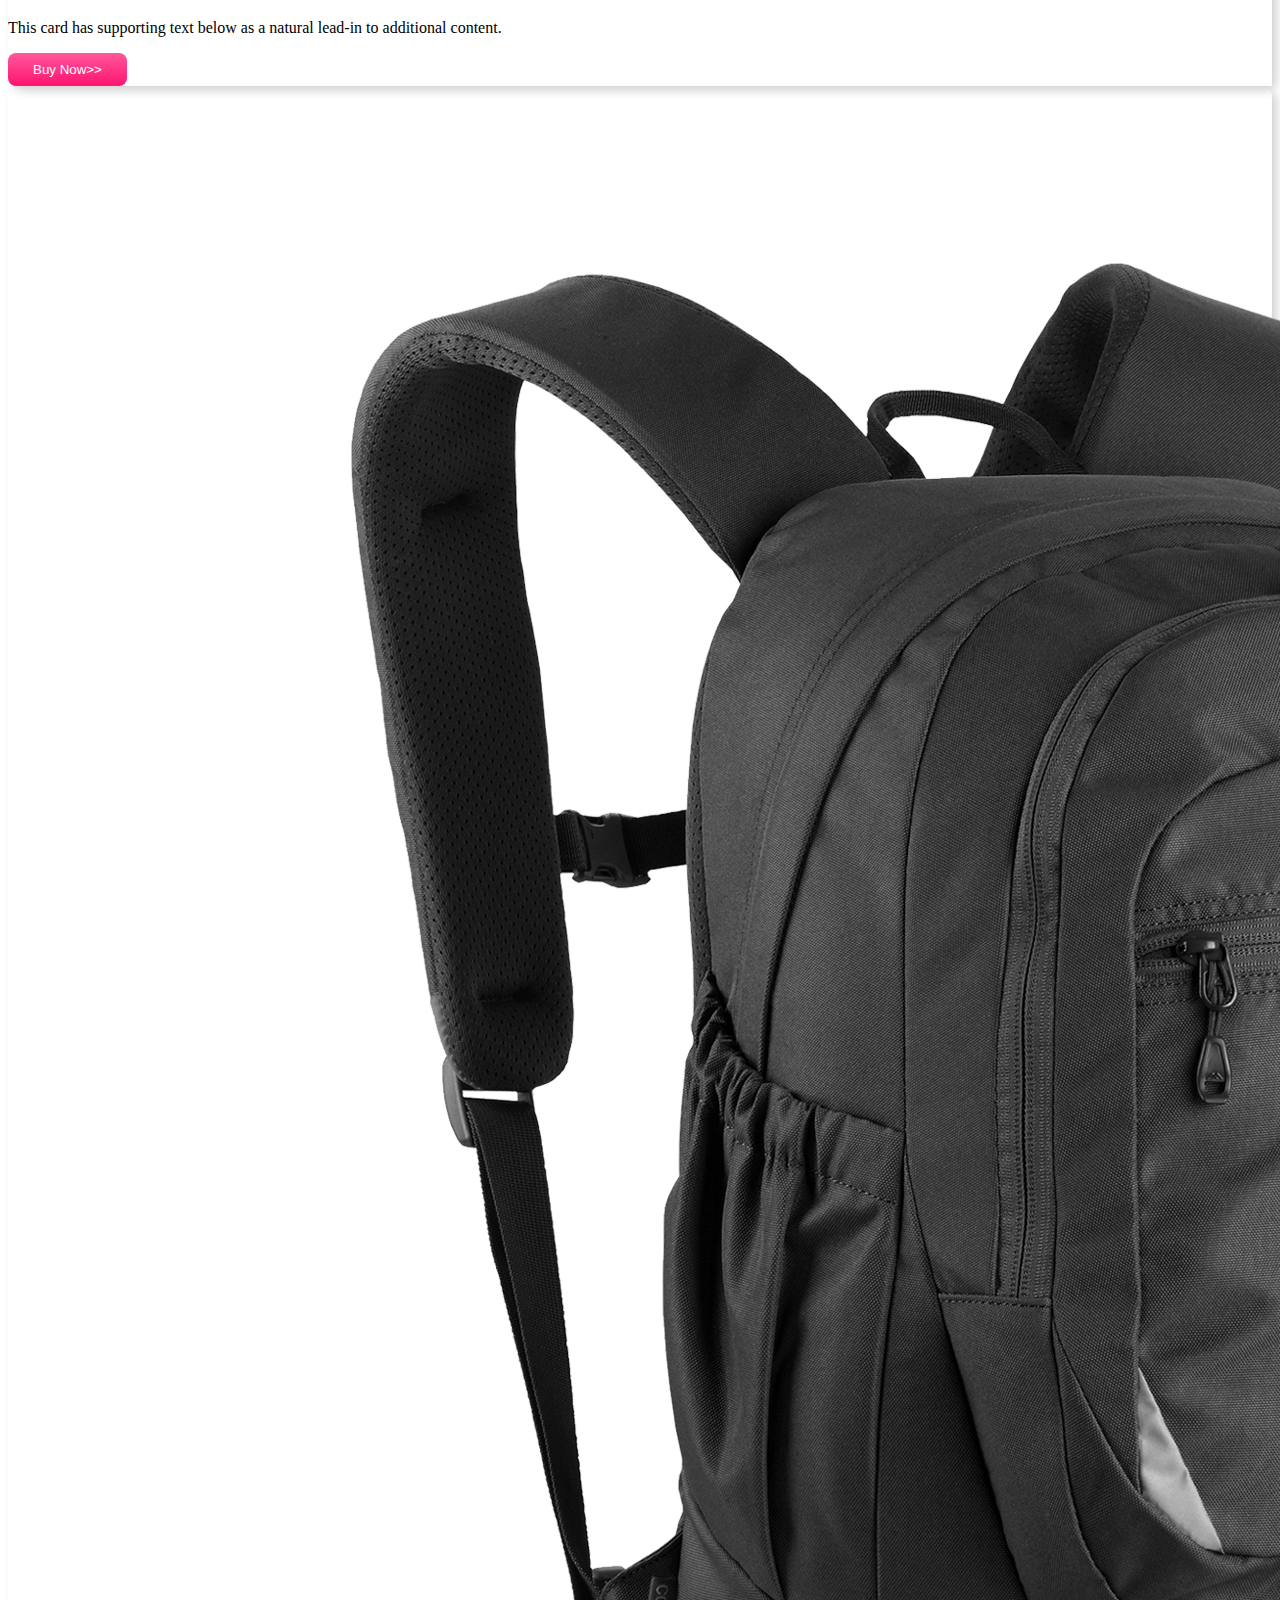
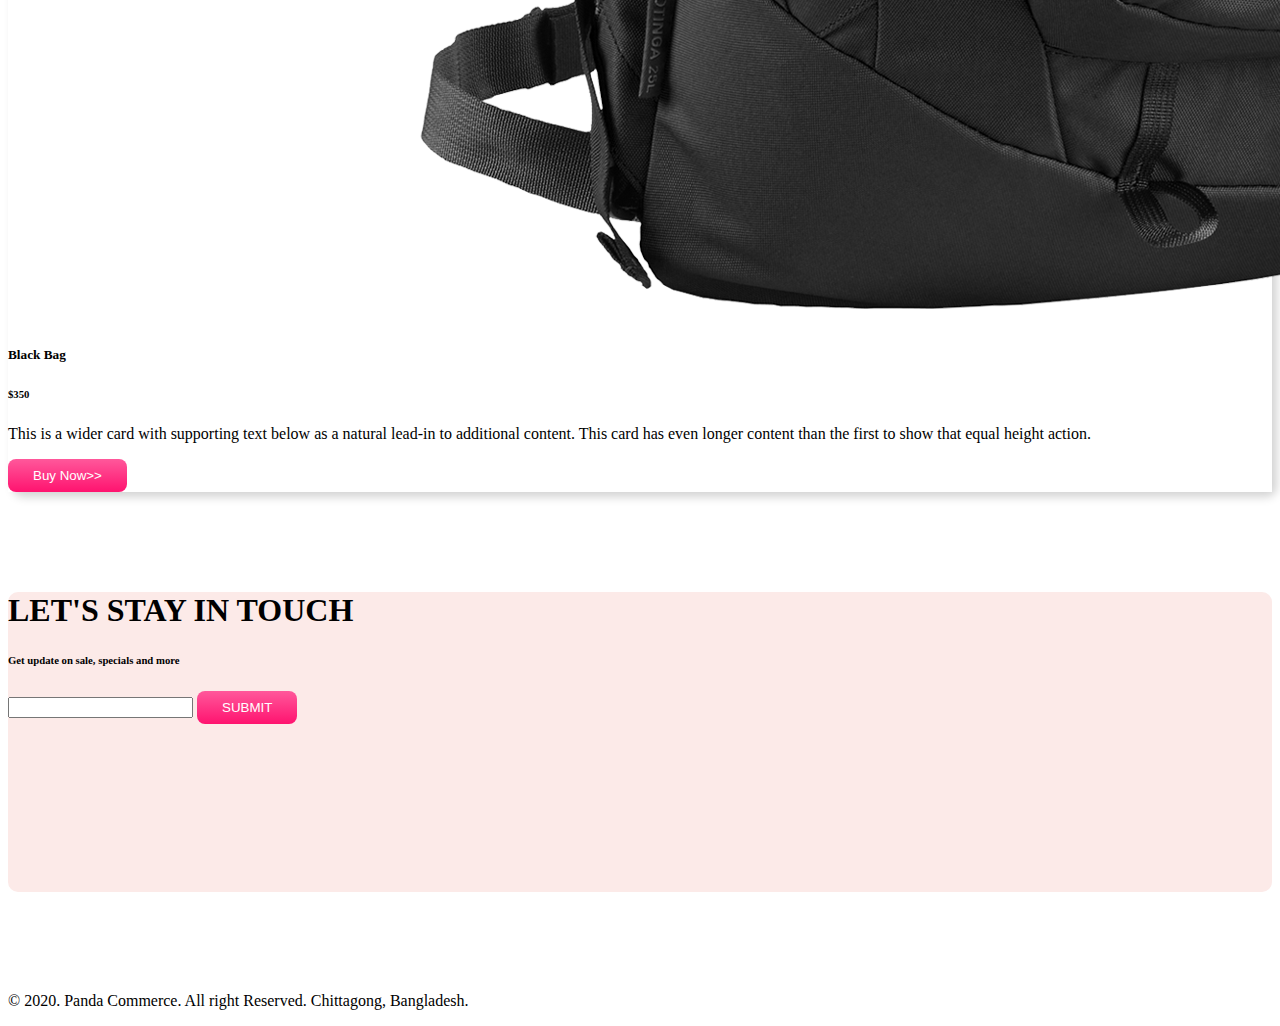
<file: test.html>
<!DOCTYPE html>
<html lang="en">
<head>
    <meta charset="UTF-8">
    <meta name="viewport" content="width=device-width, initial-scale=1.0">
    <title>Test Panda</title>
    <link rel="stylesheet" href="https://stackpath.bootstrapcdn.com/bootstrap/4.5.0/css/bootstrap.min.css" integrity="sha384-9aIt2nRpC12Uk9gS9baDl411NQApFmC26EwAOH8WgZl5MYYxFfc+NcPb1dKGj7Sk" crossorigin="anonymous">
    <link rel="stylesheet" href="style.css">
</head>
<body>
    <div class="container">
        <nav class="navbar navbar-expand-lg navbar-light bg-light">
            <a class="navbar-brand" href="#"><img src="images/logo.png" alt=""></a>
            <button class="navbar-toggler" type="button" data-toggle="collapse" data-target="#navbarNav" aria-controls="navbarNav" aria-expanded="false" aria-label="Toggle navigation">
              <span class="navbar-toggler-icon"></span>
            </button>
            <div class="collapse navbar-collapse" id="navbarNav">
              <ul class="navbar-nav">
                <li class="nav-item active">
                  <a class="nav-link" href="#">Home <span class="sr-only">(current)</span></a>
                </li>
                <li class="nav-item">
                  <a class="nav-link" href="#Shoes">Shoes</a>
                </li>
                <li class="nav-item">
                  <a class="nav-link" href="#backpack">Backpack</a>
                </li>
                <li class="nav-item">
                  <a class="nav-link" href="#subscribe" >Subscribe</a>
                </li>
              </ul>
            </div>
          </nav>
    </div>
    <div class="container ">
        <div id="carouselExampleControls" class="carousel slide orange-bg" data-ride="carousel">
            <div class="carousel-inner">
              <div class="carousel-item active ">
                  <div class="row align-items-center">
                      <div class="col-md-7 ">
                        <h1>Mega LCD TV for sport</h1>
                        <p>Lorem ipsum dolor sit amet consectetur adipisicing elit. Voluptas, quae.</p>
                        <h1 class="price">$1200</h1>
                        <button class="buy-now-button">Buy now</button>
                      </div>
                      <div class="col-md-5">
                           <img src="images/banner-images/tv.png" class="d-block w-100" alt="...">
                      </div>
                  </div>
               
              </div>
              <div class="carousel-item">
                <div class="row align-items-center">
                    <div class="col-md-7 ">
                      <h1>Cool Dude Headphone</h1>
                      <p>Lorem ipsum dolor sit amet consectetur adipisicing elit. Voluptas, quae.</p>
                      <h1 class="price">$1200</h1>
                      <button class="buy-now-button">Buy now</button>
                    </div>
                    <div class="col-md-5">
                        <img src="images/banner-images/headphone.png" class="d-block w-100" alt="...">
                    </div>
                </div>
                
              </div>
              <div class="carousel-item">
                <div class="row align-items-center">
                    <div class="col-md-7 ">
                      <h1>X-Box for your living room</h1>
                      <p>Lorem ipsum dolor sit amet consectetur adipisicing elit. Voluptas, quae.</p>
                      <h1 class="price">$1200</h1>
                      <button class="buy-now-button">Buy now</button>
                    </div>
                    <div class="col-md-5">
                        <img src="images/banner-images/xbox.png" class="d-block w-100" alt="...">
                    </div>
                </div>
                
              </div>
            </div>
            <a class="carousel-control-prev" href="#carouselExampleControls" role="button" data-slide="prev">
              <span class="carousel-control-prev-icon" aria-hidden="true"></span>
              <span class="sr-only">Previous</span>
            </a>
            <a class="carousel-control-next" href="#carouselExampleControls" role="button" data-slide="next">
              <span class="carousel-control-next-icon" aria-hidden="true"></span>
              <span class="sr-only">Next</span>
            </a>
          </div>
    </div>

    <div class="container categories">
        <div class="row">
            <div class="col-md-4 ">
                <div class="cat1 d-flex justify-content-between align-items-center">
                    <h1>Watch</h1>
                    <img src="images/categories/watch.png" alt="">
                </div>
            </div>
            <div class="col-md-4 ">
                <div class="cat2 d-flex justify-content-between align-items-center">
                    <h1>Bag</h1>
                    <img src="images/categories/bag.png" alt="">
                </div>
            </div>
            <div class="col-md-4 ">
                <div class="cat3 d-flex justify-content-between align-items-center">
                    <h1>Shows</h1>
                    <img src="images/categories/shoes.png" alt="">
                </div>
            </div>
        </div>
    </div>
    <div class="container" id="Shoes">
        <h1>Shoes</h1>
        <div class="card-deck">
            <div class="card">
              <img src="images/shoes/shoe-1.png" class="card-img-top" alt="...">
              <div class="card-body">
                <h5 class="card-title">Supply 350</h5>
                <p class="card-text">This is a longer card with supporting text below as a natural lead-in to additional content. This content is a little bit longer.</p>
                <h5>$120</h5>
                <button class="buy-now-button">Buy Now>></button>
              </div>
            </div>
            <div class="card">
              <img src="images/shoes/shoe-2.png" class="card-img-top" alt="...">
              <div class="card-body">
                <h5 class="card-title">Nike 320</h5>
                <p class="card-text">This is a longer card with supporting text below as a natural lead-in to additional content. This content is a little bit longer.</p>
                <h5>$320</h5>
                <button class="buy-now-button">Buy Now>></button>
              </div>
            </div>
            <div class="card">
              <img src="images/shoes/shoe-3.png" class="card-img-top" alt="...">
              <div class="card-body">
                <h5 class="card-title">Red Max</h5>
                <p class="card-text">This is a longer card with supporting text below as a natural lead-in to additional content. This content is a little bit longer.</p>
                <h5>$350</h5>
                <button class="buy-now-button">Buy Now>></button>
              </div>
            </div>
          </div>
    </div>
    <div class="container" id="backpack">
        <h1>Backpack</h1>
        <div class="card-deck">
            <div class="card">
              <img src="images/bags/bag-1.png" class="card-img-top" alt="...">
              <div class="card-body">
                <h5 class="card-title">Red Bag</h5>
                <h6>$120</h6>
                <p class="card-text">This is a wider card with supporting text below as a natural lead-in to additional content. This content is a little bit longer.</p>
              </div>
              <div class="card-footer">
                <button class="buy-now-button">Buy Now>></button>
              </div>
            </div>
            <div class="card">
              <img src="images/bags/bag-2.png" class="card-img-top" alt="...">
              <div class="card-body">
                <h5 class="card-title">Blue Bag</h5>
                <h6>$150</h6>
                <p class="card-text">This card has supporting text below as a natural lead-in to additional content.</p>
              </div>
              <div class="card-footer">
                <button class="buy-now-button">Buy Now>></button>
              </div>
            </div>
            <div class="card">
              <img src="images/bags/bag-3.png" class="card-img-top" alt="...">
              <div class="card-body">
                <h5 class="card-title">Black Bag</h5>
                <h6>$350</h6>
                <p class="card-text">This is a wider card with supporting text below as a natural lead-in to additional content. This card has even longer content than the first to show that equal height action.</p>
              </div>
              <div class="card-footer">
                <button class="buy-now-button">Buy Now>></button>
              </div>
            </div>
          </div>
    </div>
    <div class="container orange-bg d-flex justify-content-center align-items-center" id="subscribe">
        <div>
            <h1>LET'S STAY IN TOUCH</h1>
            <h6>Get update on sale, specials and more</h6>
            <input type="text" name="" id="">
            <button class="buy-now-button">SUBMIT</button>
        </div>
        
    </div>
    <footer>
        <p class="text-center">© 2020. Panda Commerce. All right Reserved. Chittagong, Bangladesh.</p>
    </footer>
    <script src="https://code.jquery.com/jquery-3.5.1.slim.min.js" integrity="sha384-DfXdz2htPH0lsSSs5nCTpuj/zy4C+OGpamoFVy38MVBnE+IbbVYUew+OrCXaRkfj" crossorigin="anonymous"></script>
    <script src="https://cdn.jsdelivr.net/npm/popper.js@1.16.0/dist/umd/popper.min.js" integrity="sha384-Q6E9RHvbIyZFJoft+2mJbHaEWldlvI9IOYy5n3zV9zzTtmI3UksdQRVvoxMfooAo" crossorigin="anonymous"></script>
    <script src="https://stackpath.bootstrapcdn.com/bootstrap/4.5.0/js/bootstrap.min.js" integrity="sha384-OgVRvuATP1z7JjHLkuOU7Xw704+h835Lr+6QL9UvYjZE3Ipu6Tp75j7Bh/kR0JKI" crossorigin="anonymous"></script>  
</body>
</html>
</file>
<file: style.css>
.container{
    margin-bottom: 100px;
}
.orange-bg{
    background-color: #fceae8;
    border-radius: 10px;
}
.carousel-item{
    padding: 20px 40px;
}
.price{
    color: #FF136F;
}
.buy-now-button{
    background-image: linear-gradient(to bottom, #FF589B 0%, #FF136F 100%);
    color: #fff;
    border: none;
    border-radius: 8px;
    padding: 9px 25px;
    cursor: pointer;
}
.cat1, .cat2, .cat3{
    padding: 10px 30px;
    border-radius: 10px;
}
.cat1{
    background-image: linear-gradient(to bottom, #FF589B 0%, #ed2271 100%);
}
.cat2{
    background-color: orchid;
}
.cat3{
    background-color: blue;
}
.categories h1{
    color: white;
}
.card{
    border: none;
    border-radius: 10px;
    box-shadow: 5px 5px 10px lightgray;
}
.card-footer{
    background-color: white;
    border-top: none;
}
#subscribe{
    height: 300px;
}
</file>
